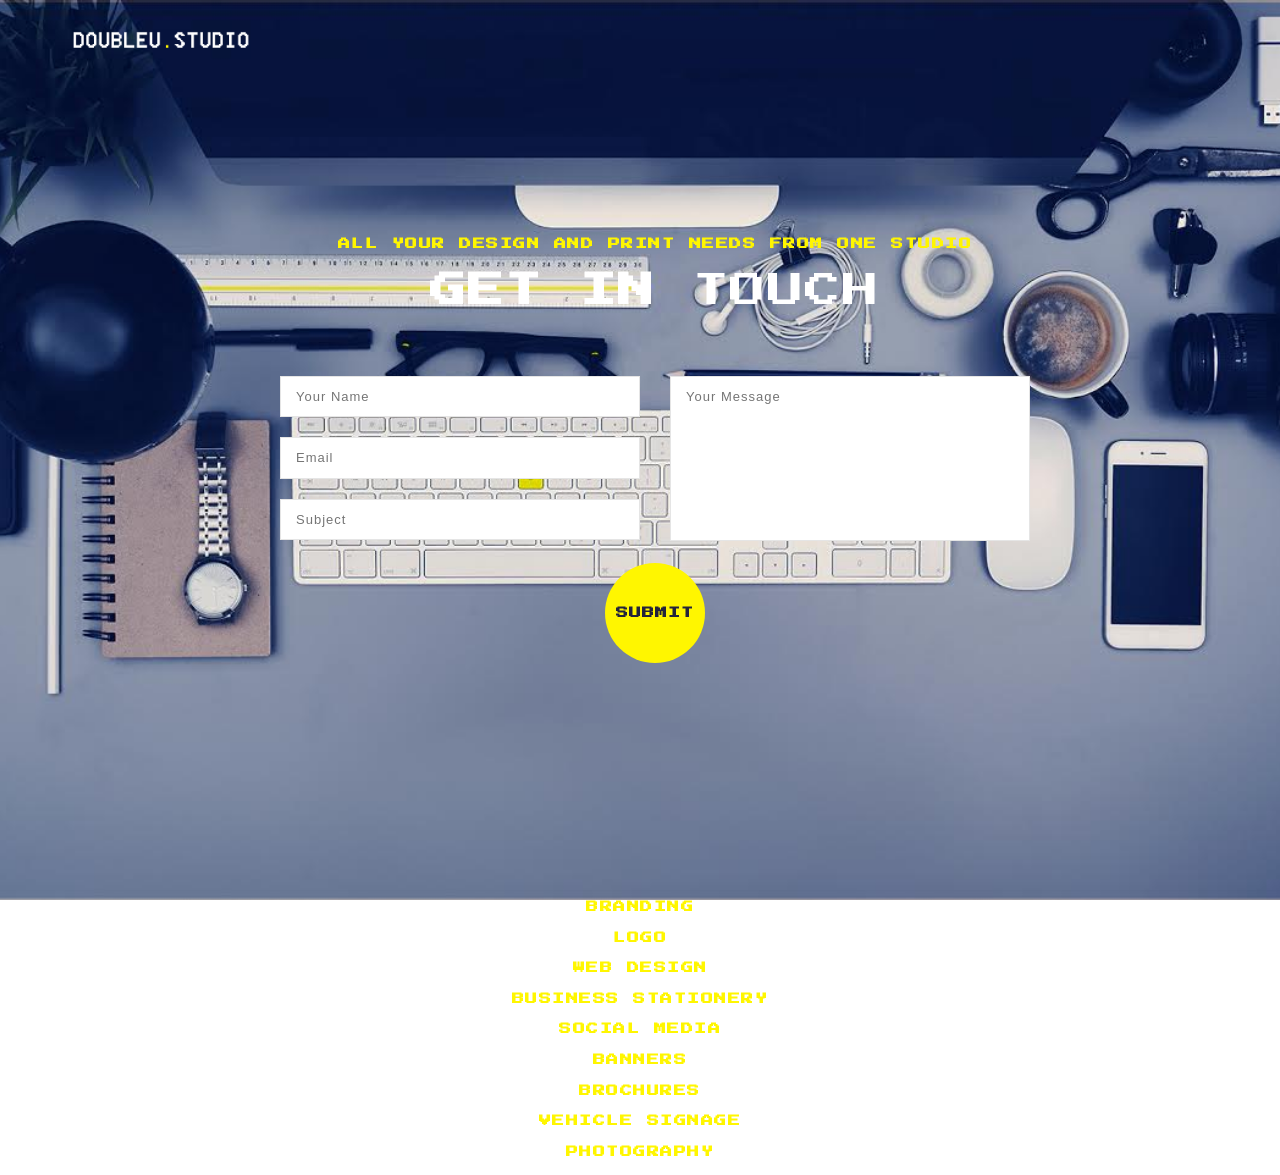
<file: index.html>
<!DOCTYPE html>

<html lang="en">
<head>
    <meta charset="utf-8" />
    <title>DoubleU.studio</title>
    <meta name="description" content="" />
    <meta name="keywords" content="creative, portfolio, template, theme, designed, html5, css3, responsive, mazel, onepage" />
    <meta name="author" content="nileforest">
    <meta name="viewport" content="width=device-width, initial-scale=1.0, maximum-scale=1.0" />
    <!--[if IE]><meta http-equiv='X-UA-Compatible' content='IE=edge,chrome=1'><![endif]-->

    <!-- Favicone Icon -->
    <link rel="shortcut icon" type="image/x-icon" href="img/favicon.ico" />
    <link rel="icon" type="image/png" href="img/favicon.png" />
    <link rel="apple-touch-icon" href="img/favicon.png" />

    <!-- Css -->
    <link href="css/style.css" rel="stylesheet" type="text/css" />
    <link href="css/bootstrap.css" rel="stylesheet" type="text/css" />
    <link href="css/plugins/animate.css" rel="stylesheet" type="text/css" />
    <!-- SLIDER REVOLUTION CSS SETTINGS -->
    <link rel="stylesheet" type="text/css" href="rs-plugin/css/settings.css" media="screen" />

    <!-- Fonts -->
    <link href="https://fonts.googleapis.com/css?family=Press+Start+2P" rel="stylesheet">

</head>
<body class="bg-image">

    <!-- Site preloader -->
    <section id="preloader">
        <div class="site-spinner"></div>
    </section>
    <!-- End Site preloader -->

    <!-- Page Wraper -->
    <div id="page-wraper">
        <div class="wrapper">

            <!-- Header -->
           <header id="header" class="header">
                <div class="container header-inner">

                    <!-- Logo -->
                    <div class="logo">
                        <a href="index.html">
                            <img class="logo-light" src="img/logos/logo.png" alt="DoubleU.studio" />
                        </a>
                    </div>
                    <!-- End Logo -->

                </div>
            </header>
            <!-- End Header -->

            <!--Intro Section-->
            <section id="intro" class="intro-fullscreen section-padding">
                <!--Static Hero-->
                <div class="intro-media section-padding"></div>
                <div class="intro-caption-waper dark-bg">
                    <div class="intro-full-height container">
                        <div class="intro-content">
                            <div class="intro-content-inner">
                              <div class="container">
                                  <div class="row text-center">
                                      <h6 class="page-title-alt color mb-15">All your design and print needs from one studio</h6>
                                      <h2 class="page-title">Get In <span class="text-light">Touch</span></h2>
                                  </div>
                                  <div class="row">
                                      <div class="col-md-8 col-md-offset-2">
                                          <div class="row">
                                              <form id="contact" class="contact-form" role="form">
                                                  <div class="col-md-12 text-center">
                                                      <h5 class="successContent">
                                                          <i class="fa fa-check left" style="color: #fff600;"></i>Your message has been sent successfully.
                                                      </h5>
                                                      <h5 class="errorContent" style="color: #f18c8c;">
                                                          <i class="fa fa-exclamation-circle left"></i>Oops make sure all the fields are filled out
                                                      </h5>
                                                  </div>
                                                  <div class="col-md-6">
                                                      <div class="form-field-wrapper">
                                                          <input class="input-md form-full" id="form-name" type="text" name="form-name" placeholder="Your Name" required />
                                                      </div>
                                                      <div class="form-field-wrapper">
                                                          <input class="input-md form-full" id="form-email" type="email" name="form-email" placeholder="Email" required />
                                                      </div>
                                                      <div class="form-field-wrapper">
                                                          <input class="input-md form-full" id="form-subject" type="text" name="form-subject" placeholder="Subject" />
                                                      </div>
                                                  </div>
                                                  <div class="col-md-6 mb-0">
                                                      <div class="form-field-wrapper">
                                                          <textarea class="input-md form-full" id="form-message" rows="7" name="form-message" placeholder="Your Message" required></textarea>
                                                      </div>
                                                  </div>
                                                  <div class="col-md-12 text-center">
                                                      <button class="btn-contact-submit btn btn-md btn-color" type="submit" id="form-submit" name="submit">Submit</button>
                                                  </div>
                                              </form>
                                          </div>
                                      </div>
                                  </div>
                              </div>
                            </div>
                        </div>
                    </div>
                    <br /> <br />
                </div>
            </section>
            <!-- End Intro Section-->
            <section  class="section-padding intro-content">
                <div class="container text-center">
                  <div class="pricing-features">
                    <ul>
                      <li><h6 class="page-title-alt color mb-15">BRANDING</h6></li>
                      <li><h6 class="page-title-alt color mb-15">LOGO</h6></li>
                      <li><h6 class="page-title-alt color mb-15">WEB DESIGN</h6></li>
                      <li><h6 class="page-title-alt color mb-15">BUSINESS STATIONERY</h6></li>
                      <li><h6 class="page-title-alt color mb-15">SOCIAL MEDIA</h6></li>
                      <li><h6 class="page-title-alt color mb-15">BANNERS</h6></li>
                      <li><h6 class="page-title-alt color mb-15">BROCHURES</h6></li>
                      <li><h6 class="page-title-alt color mb-15">VEHICLE SIGNAGE</h6></li>
                      <li><h6 class="page-title-alt color mb-15">PHOTOGRAPHY</h6></li>
                    </ul>
                  </div>
                </div>
              </section>



            <!-- Contact Form -->
            <!--
            <section id="contact-us" class="section-padding dark-bg bg-image overlay-dark60" data-background-img="img/full/20.jpg" data-stellar-background-ratio="0.5">
                <div class="container">
                    <div class="row text-center">
                        <h6 class="page-title-alt color mb-15">Wanna say hello? </h6>
                        <h2 class="page-title">Get In <span class="text-light">Touch</span></h2>
                    </div>
                    <div class="row">
                        <div class="col-md-8 col-md-offset-2">
                            <div class="row">
                                <form id="contact" class="contact-form" role="form">
                                    <div class="col-md-12 text-center">
                                        <h5 class="successContent">
                                            <i class="fa fa-check left" style="color: #5cb45d;"></i>Your message has been sent successfully.
                                        </h5>
                                        <h5 class="errorContent" style="color: #e1534f;">
                                            <i class="fa fa-exclamation-circle left"></i>There was a problem validating the form please check!
                                        </h5>
                                    </div>
                                    <div class="col-md-6">
                                        <div class="form-field-wrapper">
                                            <input class="input-md form-full" id="form-name" type="text" name="form-name" placeholder="Your Name" required />
                                        </div>
                                        <div class="form-field-wrapper">
                                            <input class="input-md form-full" id="form-email" type="email" name="form-email" placeholder="Email" required />
                                        </div>
                                        <div class="form-field-wrapper">
                                            <input class="input-md form-full" id="form-subject" type="text" name="form-subject" placeholder="Subject" />
                                        </div>
                                    </div>
                                    <div class="col-md-6 mb-0">
                                        <div class="form-field-wrapper">
                                            <textarea class="input-md form-full" id="form-message" rows="7" name="form-message" placeholder="Your Message" required></textarea>
                                        </div>
                                    </div>
                                    <div class="col-md-12 text-center">
                                        <button class="btn-contact-submit btn btn-md btn-color" type="submit" id="form-submit" name="submit">Submit</button>
                                    </div>
                                </form>
                            </div>
                        </div>
                    </div>
                </div>
            </section>
          -->
            <!-- End Contact Form -->



        </div>
    </div>
    <!-- End Page Wraper -->

    <!-- Js -->
    <script src="js/jquery-1.11.2.min.js" type="text/javascript"></script>
    <script src="js/plugins/jquery.easing.1.3.js" type="text/javascript"></script>
    <script src="js/plugins/bootstrap.min.js" type="text/javascript"></script>
    <script src="js/plugins/jquery.fitvids.js" type="text/javascript"></script>
    <script src="js/plugins/jquery.stellar.min.js" type="text/javascript"></script>
    <script src="js/plugins/isotope.pkgd.min.js" type="text/javascript"></script>
    <script src="js/plugins/jquery.appear.js" type="text/javascript"></script>
    <script src="js/plugins/jquery.fs.tipper.min.js" type="text/javascript"></script>
    <script src="js/plugins/jquery.countTo.js" type="text/javascript"></script>
    <script src="js/plugins/owl.carousel.min.js" type="text/javascript"></script>
    <!-- SLIDER REVOLUTION SCRIPTS  -->
    <script src="rs-plugin/js/jquery.themepunch.tools.min.js" type="text/javascript"></script>
    <script src="rs-plugin/js/jquery.themepunch.revolution.min.js" type="text/javascript"></script>
    <!-- End SLIDER REVOLUTION SCRIPTS  -->
    <script src="js/plugins/jquery.magnific-popup.min.js" type="text/javascript"></script>
    <script src="js/plugins/jquery.singlePageNav.min.js" type="text/javascript"></script>
    <script src="js/plugins/wow.min.js" type="text/javascript"></script>
    <script src="js/plugins/jquery.validate.min.js" type="text/javascript"></script>
    <script src="js/contact-form.js" type="text/javascript"></script>
    <script src="js/map.js" type="text/javascript"></script>
    <script src="js/theme.js" type="text/javascript"></script>


</body>
</html>
</file>
<file: rs-plugin/css/settings.css>
/*-----------------------------------------------------------------------------

	-	Revolution Slider 4.1 Captions -

		Screen Stylesheet

version:   	1.4.5
date:      	27/11/13
author:		themepunch
email:     	info@themepunch.com
website:   	http://www.themepunch.com
-----------------------------------------------------------------------------*/

/*************************
	-	Background Overlay	-
**************************/

.intro-tp-banner .slotholder:after, .intro-tp-banner-vertical .slotholder:after{
    width: 100%;
    height: 100%;
    content: "";
    position: absolute;
    left: 0;
    top: 0;
    pointer-events: none;
 
    /* dark overlay with 20% transparency */
    background: rgba(0, 0, 0, 0.2);
}



/*************************
	-	CAPTIONS	-
**************************/

.tp-static-layers {
    position: absolute;
    z-index: 505;
    top: 0px;
    left: 0px;
}

.tp-hide-revslider, .tp-caption.tp-hidden-caption {
    visibility: hidden !important;
    display: none !important;
}


.tp-caption {
    z-index: 1;
    white-space: nowrap;
}

.tp-caption-demo .tp-caption {
    position: relative !important;
    display: inline-block;
    margin-bottom: 10px;
    margin-right: 20px !important;
}


.tp-caption.whitedivider3px {
    color: #000000;
    text-shadow: none;
    background-color: rgb(255, 255, 255);
    background-color: rgba(255, 255, 255, 1);
    text-decoration: none;
    min-width: 408px;
    min-height: 3px;
    background-position: initial initial;
    background-repeat: initial initial;
    border-width: 0px;
    border-color: #000000;
    border-style: none;
}


.tp-caption.finewide_large_white {
    color: #ffffff;
    text-shadow: none;
    font-size: 60px;
    line-height: 60px;
    font-weight: 300;
    font-family: "Open Sans", sans-serif;
    background-color: transparent;
    text-decoration: none;
    text-transform: uppercase;
    letter-spacing: 8px;
    border-width: 0px;
    border-color: rgb(0, 0, 0);
    border-style: none;
}

.tp-caption.whitedivider3px {
    color: #000000;
    text-shadow: none;
    background-color: rgb(255, 255, 255);
    background-color: rgba(255, 255, 255, 1);
    text-decoration: none;
    font-size: 0px;
    line-height: 0;
    min-width: 468px;
    min-height: 3px;
    border-width: 0px;
    border-color: rgb(0, 0, 0);
    border-style: none;
}

.tp-caption.finewide_medium_white {
    color: #ffffff;
    text-shadow: none;
    font-size: 37px;
    line-height: 37px;
    font-weight: 300;
    font-family: "Open Sans", sans-serif;
    background-color: transparent;
    text-decoration: none;
    text-transform: uppercase;
    letter-spacing: 5px;
    border-width: 0px;
    border-color: rgb(0, 0, 0);
    border-style: none;
}

.tp-caption.boldwide_small_white {
    font-size: 25px;
    line-height: 25px;
    font-weight: 800;
    font-family: "Open Sans", sans-serif;
    color: rgb(255, 255, 255);
    text-decoration: none;
    background-color: transparent;
    text-shadow: none;
    text-transform: uppercase;
    letter-spacing: 5px;
    border-width: 0px;
    border-color: rgb(0, 0, 0);
    border-style: none;
}

.tp-caption.whitedivider3px_vertical {
    color: #000000;
    text-shadow: none;
    background-color: rgb(255, 255, 255);
    background-color: rgba(255, 255, 255, 1);
    text-decoration: none;
    font-size: 0px;
    line-height: 0;
    min-width: 3px;
    min-height: 130px;
    border-width: 0px;
    border-color: rgb(0, 0, 0);
    border-style: none;
}

.tp-caption.finewide_small_white {
    color: #ffffff;
    text-shadow: none;
    font-size: 25px;
    line-height: 25px;
    font-weight: 300;
    font-family: "Open Sans", sans-serif;
    background-color: transparent;
    text-decoration: none;
    text-transform: uppercase;
    letter-spacing: 5px;
    border-width: 0px;
    border-color: rgb(0, 0, 0);
    border-style: none;
}

.tp-caption.finewide_verysmall_white_mw {
    font-size: 13px;
    line-height: 25px;
    font-weight: 400;
    font-family: "Open Sans", sans-serif;
    color: #ffffff;
    text-decoration: none;
    background-color: transparent;
    text-shadow: none;
    text-transform: uppercase;
    letter-spacing: 5px;
    max-width: 470px;
    white-space: normal !important;
    border-width: 0px;
    border-color: rgb(0, 0, 0);
    border-style: none;
}

.tp-caption.lightgrey_divider {
    text-decoration: none;
    background-color: rgb(235, 235, 235);
    background-color: rgba(235, 235, 235, 1);
    width: 370px;
    height: 3px;
    background-position: initial initial;
    background-repeat: initial initial;
    border-width: 0px;
    border-color: rgb(34, 34, 34);
    border-style: none;
}

.tp-caption.finewide_large_white {
    color: #FFF;
    text-shadow: none;
    font-size: 60px;
    line-height: 60px;
    font-weight: 300;
    font-family: "Open Sans", sans-serif;
    background-color: rgba(0, 0, 0, 0);
    text-decoration: none;
    text-transform: uppercase;
    letter-spacing: 8px;
    border-width: 0px;
    border-color: #000;
    border-style: none;
}

.tp-caption.finewide_medium_white {
    color: #FFF;
    text-shadow: none;
    font-size: 34px;
    line-height: 34px;
    font-weight: 300;
    font-family: "Open Sans", sans-serif;
    background-color: rgba(0, 0, 0, 0);
    text-decoration: none;
    text-transform: uppercase;
    letter-spacing: 5px;
    border-width: 0px;
    border-color: #000;
    border-style: none;
}

.tp-caption.huge_red {
    position: absolute;
    color: rgb(223,75,107);
    font-weight: 400;
    font-size: 150px;
    line-height: 130px;
    font-family: 'Oswald', sans-serif;
    margin: 0px;
    border-width: 0px;
    border-style: none;
    white-space: nowrap;
    background-color: rgb(45,49,54);
    padding: 0px;
}

.tp-caption.middle_yellow {
    position: absolute;
    color: rgb(251,213,114);
    font-weight: 600;
    font-size: 50px;
    line-height: 50px;
    font-family: 'Open Sans', sans-serif;
    margin: 0px;
    border-width: 0px;
    border-style: none;
    white-space: nowrap;
}

.tp-caption.huge_thin_yellow {
    position: absolute;
    color: rgb(251,213,114);
    font-weight: 300;
    font-size: 90px;
    line-height: 90px;
    font-family: 'Open Sans', sans-serif;
    margin: 0px;
    letter-spacing: 20px;
    border-width: 0px;
    border-style: none;
    white-space: nowrap;
}

.tp-caption.big_dark {
    position: absolute;
    color: #333;
    font-weight: 700;
    font-size: 70px;
    line-height: 70px;
    font-family: "Open Sans";
    margin: 0px;
    border-width: 0px;
    border-style: none;
    white-space: nowrap;
}

.tp-caption.medium_dark {
    position: absolute;
    color: #333;
    font-weight: 300;
    font-size: 40px;
    line-height: 40px;
    font-family: "Open Sans";
    margin: 0px;
    letter-spacing: 5px;
    border-width: 0px;
    border-style: none;
    white-space: nowrap;
}


.tp-caption.medium_grey {
    position: absolute;
    color: #fff;
    text-shadow: 0px 2px 5px rgba(0, 0, 0, 0.5);
    font-weight: 700;
    font-size: 20px;
    line-height: 20px;
    font-family: Arial;
    padding: 2px 4px;
    margin: 0px;
    border-width: 0px;
    border-style: none;
    background-color: #888;
    white-space: nowrap;
}

.tp-caption.small_text {
    position: absolute;
    color: #fff;
    text-shadow: 0px 2px 5px rgba(0, 0, 0, 0.5);
    font-weight: 700;
    font-size: 14px;
    line-height: 20px;
    font-family: Arial;
    margin: 0px;
    border-width: 0px;
    border-style: none;
    white-space: nowrap;
}

.tp-caption.medium_text {
    position: absolute;
    color: #fff;
    text-shadow: 0px 2px 5px rgba(0, 0, 0, 0.5);
    font-weight: 700;
    font-size: 20px;
    line-height: 20px;
    font-family: Arial;
    margin: 0px;
    border-width: 0px;
    border-style: none;
    white-space: nowrap;
}


.tp-caption.large_bold_white_25 {
    font-size: 55px;
    line-height: 65px;
    font-weight: 700;
    font-family: "Open Sans";
    color: #fff;
    text-decoration: none;
    background-color: transparent;
    text-align: center;
    text-shadow: #000 0px 5px 10px;
    border-width: 0px;
    border-color: rgb(255, 255, 255);
    border-style: none;
}

.tp-caption.medium_text_shadow {
    font-size: 25px;
    line-height: 25px;
    font-weight: 600;
    font-family: "Open Sans";
    color: #fff;
    text-decoration: none;
    background-color: transparent;
    text-align: center;
    text-shadow: #000 0px 5px 10px;
    border-width: 0px;
    border-color: rgb(255, 255, 255);
    border-style: none;
}

.tp-caption.large_text {
    position: absolute;
    color: #fff;
    text-shadow: 0px 2px 5px rgba(0, 0, 0, 0.5);
    font-weight: 700;
    font-size: 40px;
    line-height: 40px;
    font-family: Arial;
    margin: 0px;
    border-width: 0px;
    border-style: none;
    white-space: nowrap;
}

.tp-caption.medium_bold_grey {
    font-size: 30px;
    line-height: 30px;
    font-weight: 800;
    font-family: "Open Sans";
    color: rgb(102, 102, 102);
    text-decoration: none;
    background-color: transparent;
    text-shadow: none;
    margin: 0px;
    padding: 1px 4px 0px;
    border-width: 0px;
    border-color: rgb(255, 214, 88);
    border-style: none;
}

.tp-caption.very_large_text {
    position: absolute;
    color: #fff;
    text-shadow: 0px 2px 5px rgba(0, 0, 0, 0.5);
    font-weight: 700;
    font-size: 60px;
    line-height: 60px;
    font-family: Arial;
    margin: 0px;
    border-width: 0px;
    border-style: none;
    white-space: nowrap;
    letter-spacing: -2px;
}

.tp-caption.very_big_white {
    position: absolute;
    color: #fff;
    text-shadow: none;
    font-weight: 800;
    font-size: 60px;
    line-height: 60px;
    font-family: Arial;
    margin: 0px;
    border-width: 0px;
    border-style: none;
    white-space: nowrap;
    padding: 0px 4px;
    padding-top: 1px;
    background-color: #000;
}

.tp-caption.very_big_black {
    position: absolute;
    color: #000;
    text-shadow: none;
    font-weight: 700;
    font-size: 60px;
    line-height: 60px;
    font-family: Arial;
    margin: 0px;
    border-width: 0px;
    border-style: none;
    white-space: nowrap;
    padding: 0px 4px;
    padding-top: 1px;
    background-color: #fff;
}

.tp-caption.modern_medium_fat {
    position: absolute;
    color: #000;
    text-shadow: none;
    font-weight: 800;
    font-size: 24px;
    line-height: 20px;
    font-family: "Open Sans", sans-serif;
    margin: 0px;
    border-width: 0px;
    border-style: none;
    white-space: nowrap;
}

.tp-caption.modern_medium_fat_white {
    position: absolute;
    color: #fff;
    text-shadow: none;
    font-weight: 800;
    font-size: 24px;
    line-height: 20px;
    font-family: "Open Sans", sans-serif;
    margin: 0px;
    border-width: 0px;
    border-style: none;
    white-space: nowrap;
}

.tp-caption.modern_medium_light {
    position: absolute;
    color: #000;
    text-shadow: none;
    font-weight: 300;
    font-size: 24px;
    line-height: 20px;
    font-family: "Open Sans", sans-serif;
    margin: 0px;
    border-width: 0px;
    border-style: none;
    white-space: nowrap;
}

.tp-caption.modern_big_bluebg {
    position: absolute;
    color: #fff;
    text-shadow: none;
    font-weight: 800;
    font-size: 30px;
    line-height: 36px;
    font-family: "Open Sans", sans-serif;
    padding: 3px 10px;
    margin: 0px;
    border-width: 0px;
    border-style: none;
    background-color: #4e5b6c;
    letter-spacing: 0;
}

.tp-caption.modern_big_redbg {
    position: absolute;
    color: #fff;
    text-shadow: none;
    font-weight: 300;
    font-size: 30px;
    line-height: 36px;
    font-family: "Open Sans", sans-serif;
    padding: 3px 10px;
    padding-top: 1px;
    margin: 0px;
    border-width: 0px;
    border-style: none;
    background-color: #de543e;
    letter-spacing: 0;
}

.tp-caption.modern_small_text_dark {
    position: absolute;
    color: #555;
    text-shadow: none;
    font-size: 14px;
    line-height: 22px;
    font-family: Arial;
    margin: 0px;
    border-width: 0px;
    border-style: none;
    white-space: nowrap;
}

.tp-caption.boxshadow {
    -moz-box-shadow: 0px 0px 20px rgba(0, 0, 0, 0.5);
    -webkit-box-shadow: 0px 0px 20px rgba(0, 0, 0, 0.5);
    box-shadow: 0px 0px 20px rgba(0, 0, 0, 0.5);
}

.tp-caption.black {
    color: #000;
    text-shadow: none;
}

.tp-caption.noshadow {
    text-shadow: none;
}

.tp-caption a {
    /*color: #ff7302;*/
    text-shadow: none;
    -webkit-transition: all 0.2s ease-out;
    -moz-transition: all 0.2s ease-out;
    -o-transition: all 0.2s ease-out;
    -ms-transition: all 0.2s ease-out;
}

    .tp-caption a:hover {
        /*color: #ffa902;*/
    }

.tp-caption.thinheadline_dark {
    position: absolute;
    color: rgba(0,0,0,0.85);
    text-shadow: none;
    font-weight: 300;
    font-size: 30px;
    line-height: 30px;
    font-family: "Open Sans";
    background-color: transparent;
}

.tp-caption.thintext_dark {
    position: absolute;
    color: rgba(0,0,0,0.85);
    text-shadow: none;
    font-weight: 300;
    font-size: 16px;
    line-height: 26px;
    font-family: "Open Sans";
    background-color: transparent;
}

.tp-caption.medium_bg_red a {
    color: #fff;
    text-decoration: none;
}

    .tp-caption.medium_bg_red a:hover {
        color: #fff;
        text-decoration: underline;
    }

.tp-caption.smoothcircle {
    font-size: 30px;
    line-height: 75px;
    font-weight: 800;
    font-family: "Open Sans";
    color: rgb(255, 255, 255);
    text-decoration: none;
    background-color: rgb(0, 0, 0);
    background-color: rgba(0, 0, 0, 0.498039);
    padding: 50px 25px;
    text-align: center;
    border-radius: 500px 500px 500px 500px;
    border-width: 0px;
    border-color: rgb(0, 0, 0);
    border-style: none;
}

.tp-caption.largeblackbg {
    font-size: 50px;
    line-height: 70px;
    font-weight: 300;
    font-family: "Open Sans";
    color: rgb(255, 255, 255);
    text-decoration: none;
    background-color: rgb(0, 0, 0);
    padding: 0px 20px 5px;
    text-shadow: none;
    border-width: 0px;
    border-color: rgb(255, 255, 255);
    border-style: none;
}

.tp-caption.largepinkbg {
    position: absolute;
    color: #fff;
    text-shadow: none;
    font-weight: 300;
    font-size: 50px;
    line-height: 70px;
    font-family: "Open Sans";
    background-color: #db4360;
    padding: 0px 20px;
    -webkit-border-radius: 0px;
    -moz-border-radius: 0px;
    border-radius: 0px;
}

.tp-caption.largewhitebg {
    position: absolute;
    color: #000;
    text-shadow: none;
    font-weight: 300;
    font-size: 50px;
    line-height: 70px;
    font-family: "Open Sans";
    background-color: #fff;
    padding: 0px 20px;
    -webkit-border-radius: 0px;
    -moz-border-radius: 0px;
    border-radius: 0px;
}

.tp-caption.largegreenbg {
    position: absolute;
    color: #fff;
    text-shadow: none;
    font-weight: 300;
    font-size: 50px;
    line-height: 70px;
    font-family: "Open Sans";
    background-color: #67ae73;
    padding: 0px 20px;
    -webkit-border-radius: 0px;
    -moz-border-radius: 0px;
    border-radius: 0px;
}

.tp-caption.excerpt {
    font-size: 36px;
    line-height: 36px;
    font-weight: 700;
    font-family: Arial;
    color: #ffffff;
    text-decoration: none;
    background-color: rgba(0, 0, 0, 1);
    text-shadow: none;
    margin: 0px;
    letter-spacing: -1.5px;
    padding: 1px 4px 0px 4px;
    width: 150px;
    white-space: normal !important;
    height: auto;
    border-width: 0px;
    border-color: rgb(255, 255, 255);
    border-style: none;
}

.tp-caption.large_bold_grey {
    font-size: 60px;
    line-height: 60px;
    font-weight: 800;
    font-family: "Open Sans";
    color: rgb(102, 102, 102);
    text-decoration: none;
    background-color: transparent;
    text-shadow: none;
    margin: 0px;
    padding: 1px 4px 0px;
    border-width: 0px;
    border-color: rgb(255, 214, 88);
    border-style: none;
}

.tp-caption.medium_thin_grey {
    font-size: 34px;
    line-height: 30px;
    font-weight: 300;
    font-family: "Open Sans";
    color: rgb(102, 102, 102);
    text-decoration: none;
    background-color: transparent;
    padding: 1px 4px 0px;
    text-shadow: none;
    margin: 0px;
    border-width: 0px;
    border-color: rgb(255, 214, 88);
    border-style: none;
}

.tp-caption.small_thin_grey {
    font-size: 18px;
    line-height: 26px;
    font-weight: 300;
    font-family: "Open Sans";
    color: rgb(117, 117, 117);
    text-decoration: none;
    background-color: transparent;
    padding: 1px 4px 0px;
    text-shadow: none;
    margin: 0px;
    border-width: 0px;
    border-color: rgb(255, 214, 88);
    border-style: none;
}

.tp-caption.lightgrey_divider {
    text-decoration: none;
    background-color: rgba(235, 235, 235, 1);
    width: 370px;
    height: 3px;
    background-position: initial initial;
    background-repeat: initial initial;
    border-width: 0px;
    border-color: rgb(34, 34, 34);
    border-style: none;
}

.tp-caption.large_bold_darkblue {
    font-size: 58px;
    line-height: 60px;
    font-weight: 800;
    font-family: "Open Sans";
    color: rgb(52, 73, 94);
    text-decoration: none;
    background-color: transparent;
    border-width: 0px;
    border-color: rgb(255, 214, 88);
    border-style: none;
}

.tp-caption.medium_bg_darkblue {
    font-size: 20px;
    line-height: 20px;
    font-weight: 800;
    font-family: "Open Sans";
    color: rgb(255, 255, 255);
    text-decoration: none;
    background-color: rgb(52, 73, 94);
    padding: 10px;
    border-width: 0px;
    border-color: rgb(255, 214, 88);
    border-style: none;
}

.tp-caption.medium_bold_red {
    font-size: 24px;
    line-height: 30px;
    font-weight: 800;
    font-family: "Open Sans";
    color: rgb(227, 58, 12);
    text-decoration: none;
    background-color: transparent;
    padding: 0px;
    border-width: 0px;
    border-color: rgb(255, 214, 88);
    border-style: none;
}

.tp-caption.medium_light_red {
    font-size: 21px;
    line-height: 26px;
    font-weight: 300;
    font-family: "Open Sans";
    color: rgb(227, 58, 12);
    text-decoration: none;
    background-color: transparent;
    padding: 0px;
    border-width: 0px;
    border-color: rgb(255, 214, 88);
    border-style: none;
}

.tp-caption.medium_bg_red {
    font-size: 20px;
    line-height: 20px;
    font-weight: 800;
    font-family: "Open Sans";
    color: rgb(255, 255, 255);
    text-decoration: none;
    background-color: rgb(227, 58, 12);
    padding: 10px;
    border-width: 0px;
    border-color: rgb(255, 214, 88);
    border-style: none;
}

.tp-caption.medium_bold_orange {
    font-size: 24px;
    line-height: 30px;
    font-weight: 800;
    font-family: "Open Sans";
    color: rgb(243, 156, 18);
    text-decoration: none;
    background-color: transparent;
    border-width: 0px;
    border-color: rgb(255, 214, 88);
    border-style: none;
}

.tp-caption.medium_bg_orange {
    font-size: 20px;
    line-height: 20px;
    font-weight: 800;
    font-family: "Open Sans";
    color: rgb(255, 255, 255);
    text-decoration: none;
    background-color: rgb(243, 156, 18);
    padding: 10px;
    border-width: 0px;
    border-color: rgb(255, 214, 88);
    border-style: none;
}

.tp-caption.grassfloor {
    text-decoration: none;
    background-color: rgba(160, 179, 151, 1);
    width: 4000px;
    height: 150px;
    border-width: 0px;
    border-color: rgb(34, 34, 34);
    border-style: none;
}

.tp-caption.large_bold_white {
    font-size: 58px;
    line-height: 60px;
    font-weight: 800;
    font-family: "Open Sans";
    color: rgb(255, 255, 255);
    text-decoration: none;
    background-color: transparent;
    border-width: 0px;
    border-color: rgb(255, 214, 88);
    border-style: none;
}

.tp-caption.medium_light_white {
    font-size: 30px;
    line-height: 36px;
    font-weight: 300;
    font-family: "Open Sans";
    color: rgb(255, 255, 255);
    text-decoration: none;
    background-color: transparent;
    padding: 0px;
    border-width: 0px;
    border-color: rgb(255, 214, 88);
    border-style: none;
}

.tp-caption.mediumlarge_light_white {
    font-size: 34px;
    line-height: 40px;
    font-weight: 300;
    font-family: "Open Sans";
    color: rgb(255, 255, 255);
    text-decoration: none;
    background-color: transparent;
    padding: 0px;
    border-width: 0px;
    border-color: rgb(255, 214, 88);
    border-style: none;
}

.tp-caption.mediumlarge_light_white_center {
    font-size: 34px;
    line-height: 40px;
    font-weight: 300;
    font-family: "Open Sans";
    color: #ffffff;
    text-decoration: none;
    background-color: transparent;
    padding: 0px 0px 0px 0px;
    text-align: center;
    border-width: 0px;
    border-color: rgb(255, 214, 88);
    border-style: none;
}

.tp-caption.medium_bg_asbestos {
    font-size: 20px;
    line-height: 20px;
    font-weight: 800;
    font-family: "Open Sans";
    color: rgb(255, 255, 255);
    text-decoration: none;
    background-color: rgb(127, 140, 141);
    padding: 10px;
    border-width: 0px;
    border-color: rgb(255, 214, 88);
    border-style: none;
}

.tp-caption.medium_light_black {
    font-size: 30px;
    line-height: 36px;
    font-weight: 300;
    font-family: "Open Sans";
    color: rgb(0, 0, 0);
    text-decoration: none;
    background-color: transparent;
    padding: 0px;
    border-width: 0px;
    border-color: rgb(255, 214, 88);
    border-style: none;
}

.tp-caption.large_bold_black {
    font-size: 58px;
    line-height: 60px;
    font-weight: 800;
    font-family: "Open Sans";
    color: rgb(0, 0, 0);
    text-decoration: none;
    background-color: transparent;
    border-width: 0px;
    border-color: rgb(255, 214, 88);
    border-style: none;
}

.tp-caption.mediumlarge_light_darkblue {
    font-size: 34px;
    line-height: 40px;
    font-weight: 300;
    font-family: "Open Sans";
    color: rgb(52, 73, 94);
    text-decoration: none;
    background-color: transparent;
    padding: 0px;
    border-width: 0px;
    border-color: rgb(255, 214, 88);
    border-style: none;
}

.tp-caption.small_light_white {
    font-size: 17px;
    line-height: 28px;
    font-weight: 300;
    font-family: "Open Sans";
    color: rgb(255, 255, 255);
    text-decoration: none;
    background-color: transparent;
    padding: 0px;
    border-width: 0px;
    border-color: rgb(255, 214, 88);
    border-style: none;
}

.tp-caption.roundedimage {
    border-width: 0px;
    border-color: rgb(34, 34, 34);
    border-style: none;
}

.tp-caption.large_bg_black {
    font-size: 40px;
    line-height: 40px;
    font-weight: 800;
    font-family: "Open Sans";
    color: rgb(255, 255, 255);
    text-decoration: none;
    background-color: rgb(0, 0, 0);
    padding: 10px 20px 15px;
    border-width: 0px;
    border-color: rgb(255, 214, 88);
    border-style: none;
}

.tp-caption.mediumwhitebg {
    font-size: 30px;
    line-height: 30px;
    font-weight: 300;
    font-family: "Open Sans";
    color: rgb(0, 0, 0);
    text-decoration: none;
    background-color: rgb(255, 255, 255);
    padding: 5px 15px 10px;
    text-shadow: none;
    border-width: 0px;
    border-color: rgb(0, 0, 0);
    border-style: none;
}

.tp-caption.medium_bg_orange_new1 {
    font-size: 20px;
    line-height: 20px;
    font-weight: 800;
    font-family: "Open Sans";
    color: rgb(255, 255, 255);
    text-decoration: none;
    background-color: rgb(243, 156, 18);
    padding: 10px;
    border-width: 0px;
    border-color: rgb(255, 214, 88);
    border-style: none;
}



.tp-caption.boxshadow {
    -moz-box-shadow: 0px 0px 20px rgba(0, 0, 0, 0.5);
    -webkit-box-shadow: 0px 0px 20px rgba(0, 0, 0, 0.5);
    box-shadow: 0px 0px 20px rgba(0, 0, 0, 0.5);
}

.tp-caption.black {
    color: #000;
    text-shadow: none;
    font-weight: 300;
    font-size: 19px;
    line-height: 19px;
    font-family: 'Open Sans', sans;
}

.tp-caption.noshadow {
    text-shadow: none;
}


.tp_inner_padding {
    box-sizing: border-box;
    -webkit-box-sizing: border-box;
    -moz-box-sizing: border-box;
    max-height: none !important;
}


/*.tp-caption			{	transform:none !important}*/


/*********************************
	-	SPECIAL TP CAPTIONS -
**********************************/
.tp-caption .frontcorner {
    width: 0;
    height: 0;
    border-left: 40px solid transparent;
    border-right: 0px solid transparent;
    border-top: 40px solid #00A8FF;
    position: absolute;
    left: -40px;
    top: 0px;
}

.tp-caption .backcorner {
    width: 0;
    height: 0;
    border-left: 0px solid transparent;
    border-right: 40px solid transparent;
    border-bottom: 40px solid #00A8FF;
    position: absolute;
    right: 0px;
    top: 0px;
}

.tp-caption .frontcornertop {
    width: 0;
    height: 0;
    border-left: 40px solid transparent;
    border-right: 0px solid transparent;
    border-bottom: 40px solid #00A8FF;
    position: absolute;
    left: -40px;
    top: 0px;
}

.tp-caption .backcornertop {
    width: 0;
    height: 0;
    border-left: 0px solid transparent;
    border-right: 40px solid transparent;
    border-top: 40px solid #00A8FF;
    position: absolute;
    right: 0px;
    top: 0px;
}


/***********************************************
	-	SPECIAL ALTERNATIVE IMAGE SETTINGS	-
***********************************************/

img.tp-slider-alternative-image {
    width: 100%;
    height: auto;
}

/******************************
	-	BUTTONS	-
*******************************/

.tp-simpleresponsive .button {
    padding: 6px 13px 5px;
    border-radius: 3px;
    -moz-border-radius: 3px;
    -webkit-border-radius: 3px;
    height: 30px;
    cursor: pointer;
    color: #fff !important;
    text-shadow: 0px 1px 1px rgba(0, 0, 0, 0.6) !important;
    font-size: 15px;
    line-height: 45px !important;
    background: url(../images/gradient/g30.png) repeat-x top;
    font-family: arial, sans-serif;
    font-weight: bold;
    letter-spacing: -1px;
}

    .tp-simpleresponsive .button.big {
        color: #fff;
        text-shadow: 0px 1px 1px rgba(0, 0, 0, 0.6);
        font-weight: bold;
        padding: 9px 20px;
        font-size: 19px;
        line-height: 57px !important;
        background: url(../images/gradient/g40.png) repeat-x top;
    }


        .tp-simpleresponsive .purchase:hover,
        .tp-simpleresponsive .button:hover,
        .tp-simpleresponsive .button.big:hover {
            background-position: bottom, 15px 11px;
        }



@media only screen and (min-width: 768px) and (max-width: 959px) {
}



@media only screen and (min-width: 480px) and (max-width: 767px) {
    .tp-simpleresponsive .button {
        padding: 4px 8px 3px;
        line-height: 25px !important;
        font-size: 11px !important;
        font-weight: normal;
    }

    .tp-simpleresponsive a.button {
        -webkit-transition: none;
        -moz-transition: none;
        -o-transition: none;
        -ms-transition: none;
    }
}

@media only screen and (min-width: 0px) and (max-width: 479px) {
    .tp-simpleresponsive .button {
        padding: 2px 5px 2px;
        line-height: 20px !important;
        font-size: 10px !important;
    }

    .tp-simpleresponsive a.button {
        -webkit-transition: none;
        -moz-transition: none;
        -o-transition: none;
        -ms-transition: none;
    }
}





/*	BUTTON COLORS	*/



.tp-simpleresponsive .button.green, .tp-simpleresponsive .button:hover.green,
.tp-simpleresponsive .purchase.green, .tp-simpleresponsive .purchase:hover.green {
    background-color: #21a117;
    -webkit-box-shadow: 0px 3px 0px 0px #104d0b;
    -moz-box-shadow: 0px 3px 0px 0px #104d0b;
    box-shadow: 0px 3px 0px 0px #104d0b;
}


.tp-simpleresponsive .button.blue, .tp-simpleresponsive .button:hover.blue,
.tp-simpleresponsive .purchase.blue, .tp-simpleresponsive .purchase:hover.blue {
    background-color: #1d78cb;
    -webkit-box-shadow: 0px 3px 0px 0px #0f3e68;
    -moz-box-shadow: 0px 3px 0px 0px #0f3e68;
    box-shadow: 0px 3px 0px 0px #0f3e68;
}


.tp-simpleresponsive .button.red, .tp-simpleresponsive .button:hover.red,
.tp-simpleresponsive .purchase.red, .tp-simpleresponsive .purchase:hover.red {
    background-color: #cb1d1d;
    -webkit-box-shadow: 0px 3px 0px 0px #7c1212;
    -moz-box-shadow: 0px 3px 0px 0px #7c1212;
    box-shadow: 0px 3px 0px 0px #7c1212;
}

.tp-simpleresponsive .button.orange, .tp-simpleresponsive .button:hover.orange,
.tp-simpleresponsive .purchase.orange, .tp-simpleresponsive .purchase:hover.orange {
    background-color: #ff7700;
    -webkit-box-shadow: 0px 3px 0px 0px #a34c00;
    -moz-box-shadow: 0px 3px 0px 0px #a34c00;
    box-shadow: 0px 3px 0px 0px #a34c00;
}

.tp-simpleresponsive .button.darkgrey, .tp-simpleresponsive .button.grey,
.tp-simpleresponsive .button:hover.darkgrey, .tp-simpleresponsive .button:hover.grey,
.tp-simpleresponsive .purchase.darkgrey, .tp-simpleresponsive .purchase:hover.darkgrey {
    background-color: #555;
    -webkit-box-shadow: 0px 3px 0px 0px #222;
    -moz-box-shadow: 0px 3px 0px 0px #222;
    box-shadow: 0px 3px 0px 0px #222;
}

.tp-simpleresponsive .button.lightgrey, .tp-simpleresponsive .button:hover.lightgrey,
.tp-simpleresponsive .purchase.lightgrey, .tp-simpleresponsive .purchase:hover.lightgrey {
    background-color: #888;
    -webkit-box-shadow: 0px 3px 0px 0px #555;
    -moz-box-shadow: 0px 3px 0px 0px #555;
    box-shadow: 0px 3px 0px 0px #555;
}



/****************************************************************

	-	SET THE ANIMATION EVEN MORE SMOOTHER ON ANDROID   -

******************************************************************/

/*.tp-simpleresponsive				{	-webkit-perspective: 1500px;
										-moz-perspective: 1500px;
										-o-perspective: 1500px;
										-ms-perspective: 1500px;
										perspective: 1500px;
									}*/




/**********************************************
	-	FULLSCREEN AND FULLWIDHT CONTAINERS	-
**********************************************/

.fullscreen-container {
    width: 100%;
    position: relative;
    padding: 0;
}



.fullwidthbanner-container {
    width: 100%;
    position: relative;
    padding: 0;
    overflow: hidden;
}

    .fullwidthbanner-container .fullwidthbanner {
        width: 100%;
        position: relative;
    }



/************************************************
	  - SOME CAPTION MODIFICATION AT START  -
*************************************************/
.tp-simpleresponsive .caption,
.tp-simpleresponsive .tp-caption {
    /*-ms-filter: "progid:DXImageTransform.Microsoft.Alpha(Opacity=0)";		-moz-opacity: 0;	-khtml-opacity: 0;	opacity: 0; */
    position: absolute;
    visibility: hidden;
    -webkit-font-smoothing: antialiased !important;
}


.tp-simpleresponsive img {
    max-width: none;
}



/******************************
	-	IE8 HACKS	-
*******************************/
.noFilterClass {
    filter: none !important;
}


/******************************
	-	SHADOWS		-
******************************/
.tp-bannershadow {
    position: absolute;
    margin-left: auto;
    margin-right: auto;
    -moz-user-select: none;
    -khtml-user-select: none;
    -webkit-user-select: none;
    -o-user-select: none;
}

    .tp-bannershadow.tp-shadow1 {
        background: url(../assets/shadow1.png) no-repeat;
        background-size: 100% 100%;
        width: 890px;
        height: 60px;
        bottom: -60px;
    }

    .tp-bannershadow.tp-shadow2 {
        background: url(../assets/shadow2.png) no-repeat;
        background-size: 100% 100%;
        width: 890px;
        height: 60px;
        bottom: -60px;
    }

    .tp-bannershadow.tp-shadow3 {
        background: url(../assets/shadow3.png) no-repeat;
        background-size: 100% 100%;
        width: 890px;
        height: 60px;
        bottom: -60px;
    }


/********************************
	-	FULLSCREEN VIDEO	-
*********************************/
.caption.fullscreenvideo {
    left: 0px;
    top: 0px;
    position: absolute;
    width: 100%;
    height: 100%;
}

    .caption.fullscreenvideo iframe,
    .caption.fullscreenvideo video {
        width: 100% !important;
        height: 100% !important;
        display: none;
    }

.tp-caption.fullscreenvideo {
    left: 0px;
    top: 0px;
    position: absolute;
    width: 100%;
    height: 100%;
}


    .tp-caption.fullscreenvideo iframe,
    .tp-caption.fullscreenvideo iframe video {
        width: 100% !important;
        height: 100% !important;
        display: none;
    }


.fullcoveredvideo video,
.fullscreenvideo video {
    background: #000;
}

.fullcoveredvideo .tp-poster {
    background-position: center center;
    background-size: cover;
    width: 100%;
    height: 100%;
    top: 0px;
    left: 0px;
}

.html5vid.videoisplaying .tp-poster {
    display: none;
}

.tp-video-play-button {
    background: #000;
    background: rgba(0,0,0,0.3);
    padding: 5px;
    border-radius: 5px;
    -moz-border-radius: 5px;
    -webkit-border-radius: 5px;
    position: absolute;
    top: 50%;
    left: 50%;
    font-size: 40px;
    color: #FFF;
    z-index: 3;
    margin-top: -27px;
    margin-left: -28px;
    text-align: center;
    cursor: pointer;
}

.html5vid .tp-revstop {
    width: 15px;
    height: 20px;
    border-left: 5px solid #fff;
    border-right: 5px solid #fff;
    position: relative;
    margin: 10px 20px;
    box-sizing: border-box;
    -moz-box-sizing: border-box;
    -webkit-box-sizing: border-box;
}

.html5vid .tp-revstop {
    display: none;
}

.html5vid.videoisplaying .revicon-right-dir {
    display: none;
}

.html5vid.videoisplaying .tp-revstop {
    display: block;
}

.html5vid.videoisplaying .tp-video-play-button {
    display: none;
}

.html5vid:hover .tp-video-play-button {
    display: block;
}

.fullcoveredvideo .tp-video-play-button {
    display: none !important;
}

.tp-video-controls {
    position: absolute;
    bottom: 0;
    left: 0;
    right: 0;
    padding: 5px;
    opacity: 0;
    -webkit-transition: opacity .3s;
    -moz-transition: opacity .3s;
    -o-transition: opacity .3s;
    -ms-transition: opacity .3s;
    transition: opacity .3s;
    background-image: linear-gradient(bottom, rgb(0,0,0) 13%, rgb(50,50,50) 100%);
    background-image: -o-linear-gradient(bottom, rgb(0,0,0) 13%, rgb(50,50,50) 100%);
    background-image: -moz-linear-gradient(bottom, rgb(0,0,0) 13%, rgb(50,50,50) 100%);
    background-image: -webkit-linear-gradient(bottom, rgb(0,0,0) 13%, rgb(50,50,50) 100%);
    background-image: -ms-linear-gradient(bottom, rgb(0,0,0) 13%, rgb(50,50,50) 100%);
    background-image: -webkit-gradient( linear, left bottom, left top, color-stop(0.13, rgb(0,0,0)), color-stop(1, rgb(50,50,50)) );
    display: table;
    max-width: 100%;
    overflow: hidden;
    box-sizing: border-box;
    -moz-box-sizing: border-box;
    -webkit-box-sizing: border-box;
}

.tp-caption:hover .tp-video-controls {
    opacity: .9;
}

.tp-video-button {
    background: rgba(0,0,0,.5);
    border: 0;
    color: #EEE;
    -webkit-border-radius: 3px;
    -moz-border-radius: 3px;
    -o-border-radius: 3px;
    border-radius: 3px;
    cursor: pointer;
    line-height: 12px;
    font-size: 12px;
    color: #fff;
    padding: 0px;
    margin: 0px;
    outline: none;
}

    .tp-video-button:hover {
        cursor: pointer;
    }


.tp-video-button-wrap,
.tp-video-seek-bar-wrap,
.tp-video-vol-bar-wrap {
    padding: 0px 5px;
    display: table-cell;
}

.tp-video-seek-bar-wrap {
    width: 80%;
}

.tp-video-vol-bar-wrap {
    width: 20%;
}

.tp-volume-bar,
.tp-seek-bar {
    width: 100%;
    cursor: pointer;
    outline: none;
    line-height: 12px;
    margin: 0;
    padding: 0;
}


/********************************
	-	FULLSCREEN VIDEO ENDS	-
*********************************/


/********************************
	-	DOTTED OVERLAYS	-
*********************************/
.tp-dottedoverlay {
    background-repeat: repeat;
    width: 100%;
    height: 100%;
    position: absolute;
    top: 0px;
    left: 0px;
    z-index: 4;
}

    .tp-dottedoverlay.twoxtwo {
        background: url(../assets/gridtile.png);
    }

    .tp-dottedoverlay.twoxtwowhite {
        background: url(../assets/gridtile_white.png);
    }

    .tp-dottedoverlay.threexthree {
        background: url(../assets/gridtile_3x3.png);
    }

    .tp-dottedoverlay.threexthreewhite {
        background: url(../assets/gridtile_3x3_white.png);
    }
/********************************
	-	DOTTED OVERLAYS ENDS	-
*********************************/


/************************
	-	NAVIGATION	-
*************************/

/** BULLETS **/

.tpclear {
    clear: both;
}


.tp-bullets {
    z-index: 1000;
    position: absolute;
    -ms-filter: "progid:DXImageTransform.Microsoft.Alpha(Opacity=100)";
    -moz-opacity: 1;
    -khtml-opacity: 1;
    opacity: 1;
    -webkit-transition: opacity 0.2s ease-out;
    -moz-transition: opacity 0.2s ease-out;
    -o-transition: opacity 0.2s ease-out;
    -ms-transition: opacity 0.2s ease-out;
    -webkit-transform: translateZ(5px);
}

    .tp-bullets.hidebullets {
        -ms-filter: "progid:DXImageTransform.Microsoft.Alpha(Opacity=0)";
        -moz-opacity: 0;
        -khtml-opacity: 0;
        opacity: 0;
    }


    .tp-bullets.simplebullets.navbar {
        border: 1px solid #666;
        border-bottom: 1px solid #444;
        background: url(../assets/boxed_bgtile.png);
        height: 40px;
        padding: 0px 10px;
        -webkit-border-radius: 5px;
        -moz-border-radius: 5px;
        border-radius: 5px;
    }

    .tp-bullets.simplebullets.navbar-old {
        background: url(../assets/navigdots_bgtile.png);
        height: 35px;
        padding: 0px 10px;
        -webkit-border-radius: 5px;
        -moz-border-radius: 5px;
        border-radius: 5px;
    }


    .tp-bullets.simplebullets.round .bullet {
        cursor: pointer;
        position: relative;
        background: url(../assets/bullet.png) no-Repeat top left;
        width: 20px;
        height: 20px;
        margin-right: 0px;
        float: left;
        margin-top: 0px;
        margin-left: 3px;
    }

        .tp-bullets.simplebullets.round .bullet.last {
            margin-right: 3px;
        }

    .tp-bullets.simplebullets.round-old .bullet {
        cursor: pointer;
        position: relative;
        background: url(../assets/bullets.png) no-Repeat bottom left;
        width: 23px;
        height: 23px;
        margin-right: 0px;
        float: left;
        margin-top: 0px;
    }

        .tp-bullets.simplebullets.round-old .bullet.last {
            margin-right: 0px;
        }


    /**	SQUARE BULLETS **/
    .tp-bullets.simplebullets.square .bullet {
        cursor: pointer;
        position: relative;
        background: url(../assets/bullets2.png) no-Repeat bottom left;
        width: 19px;
        height: 19px;
        margin-right: 0px;
        float: left;
        margin-top: 0px;
    }

        .tp-bullets.simplebullets.square .bullet.last {
            margin-right: 0px;
        }


    /**	SQUARE BULLETS **/
    .tp-bullets.simplebullets.square-old .bullet {
        cursor: pointer;
        position: relative;
        background: url(../assets/bullets2.png) no-Repeat bottom left;
        width: 19px;
        height: 19px;
        margin-right: 0px;
        float: left;
        margin-top: 0px;
    }

        .tp-bullets.simplebullets.square-old .bullet.last {
            margin-right: 0px;
        }


    /** navbar NAVIGATION VERSION **/
    .tp-bullets.simplebullets.navbar .bullet {
        cursor: pointer;
        position: relative;
        background: url(../assets/bullet_boxed.png) no-Repeat top left;
        width: 18px;
        height: 19px;
        margin-right: 5px;
        float: left;
        margin-top: 0px;
    }

        .tp-bullets.simplebullets.navbar .bullet.first {
            margin-left: 0px !important;
        }

        .tp-bullets.simplebullets.navbar .bullet.last {
            margin-right: 0px !important;
        }



    /** navbar NAVIGATION VERSION **/
    .tp-bullets.simplebullets.navbar-old .bullet {
        cursor: pointer;
        position: relative;
        background: url(../assets/navigdots.png) no-Repeat bottom left;
        width: 15px;
        height: 15px;
        margin-left: 5px !important;
        margin-right: 5px !important;
        float: left;
        margin-top: 10px;
    }

        .tp-bullets.simplebullets.navbar-old .bullet.first {
            margin-left: 0px !important;
        }

        .tp-bullets.simplebullets.navbar-old .bullet.last {
            margin-right: 0px !important;
        }


    .tp-bullets.simplebullets .bullet:hover,
    .tp-bullets.simplebullets .bullet.selected {
        background-position: top left;
    }

    .tp-bullets.simplebullets.round .bullet:hover,
    .tp-bullets.simplebullets.round .bullet.selected,
    .tp-bullets.simplebullets.navbar .bullet:hover,
    .tp-bullets.simplebullets.navbar .bullet.selected {
        background-position: bottom left;
    }



/*************************************
	-	TP ARROWS 	-
**************************************/
.tparrows {
    -ms-filter: "progid:DXImageTransform.Microsoft.Alpha(Opacity=100)";
    -moz-opacity: 1;
    -khtml-opacity: 1;
    opacity: 1;
    -webkit-transition: opacity 0.2s ease-out;
    -moz-transition: opacity 0.2s ease-out;
    -o-transition: opacity 0.2s ease-out;
    -ms-transition: opacity 0.2s ease-out;
    -webkit-transform: translateZ(5000px);
    -webkit-transform-style: flat;
    -webkit-backface-visibility: hidden;
    z-index: 600;
    position: relative;
}

    .tparrows.hidearrows {
        -ms-filter: "progid:DXImageTransform.Microsoft.Alpha(Opacity=0)";
        -moz-opacity: 0;
        -khtml-opacity: 0;
        opacity: 0;
    }

.tp-leftarrow {
    z-index: 100;
    cursor: pointer;
    position: relative;
    width: 40px;
    height: 40px;
    
}

.tp-rightarrow {
    z-index: 100;
    cursor: pointer;
    position: relative;
    width: 40px;
    height: 40px;
    
}


.tp-leftarrow.round {
    z-index: 100;
    cursor: pointer;
    position: relative;
    background: url(../assets/small_left.png) no-Repeat top left;
    width: 19px;
    height: 14px;
    margin-right: 0px;
    float: left;
    margin-top: 0px;
}

.tp-rightarrow.round {
    z-index: 100;
    cursor: pointer;
    position: relative;
    background: url(../assets/small_right.png) no-Repeat top left;
    width: 19px;
    height: 14px;
    margin-right: 0px;
    float: left;
    margin-top: 0px;
}


.tp-leftarrow.round-old {
    z-index: 100;
    cursor: pointer;
    position: relative;
    background: url(../assets/arrow_left.png) no-Repeat top left;
    width: 26px;
    height: 26px;
    margin-right: 0px;
    float: left;
    margin-top: 0px;
}

.tp-rightarrow.round-old {
    z-index: 100;
    cursor: pointer;
    position: relative;
    background: url(../assets/arrow_right.png) no-Repeat top left;
    width: 26px;
    height: 26px;
    margin-right: 0px;
    float: left;
    margin-top: 0px;
}


.tp-leftarrow.navbar {
    z-index: 100;
    cursor: pointer;
    position: relative;
    background: url(../assets/small_left_boxed.png) no-Repeat top left;
    width: 20px;
    height: 15px;
    float: left;
    margin-right: 6px;
    margin-top: 12px;
}

.tp-rightarrow.navbar {
    z-index: 100;
    cursor: pointer;
    position: relative;
    background: url(../assets/small_right_boxed.png) no-Repeat top left;
    width: 20px;
    height: 15px;
    float: left;
    margin-left: 6px;
    margin-top: 12px;
}


.tp-leftarrow.navbar-old {
    z-index: 100;
    cursor: pointer;
    position: relative;
    background: url(../assets/arrowleft.png) no-Repeat top left;
    width: 9px;
    height: 16px;
    float: left;
    margin-right: 6px;
    margin-top: 10px;
}

.tp-rightarrow.navbar-old {
    z-index: 100;
    cursor: pointer;
    position: relative;
    background: url(../assets/arrowright.png) no-Repeat top left;
    width: 9px;
    height: 16px;
    float: left;
    margin-left: 6px;
    margin-top: 10px;
}

.tp-leftarrow.navbar-old.thumbswitharrow {
    margin-right: 10px;
}

.tp-rightarrow.navbar-old.thumbswitharrow {
    margin-left: 0px;
}

.tp-leftarrow.square {
    z-index: 100;
    cursor: pointer;
    position: relative;
    background: url(../assets/arrow_left2.png) no-Repeat top left;
    width: 12px;
    height: 17px;
    float: left;
    margin-right: 0px;
    margin-top: 0px;
}

.tp-rightarrow.square {
    z-index: 100;
    cursor: pointer;
    position: relative;
    background: url(../assets/arrow_right2.png) no-Repeat top left;
    width: 12px;
    height: 17px;
    float: left;
    margin-left: 0px;
    margin-top: 0px;
}


.tp-leftarrow.square-old {
    z-index: 100;
    cursor: pointer;
    position: relative;
    background: url(../assets/arrow_left2.png) no-Repeat top left;
    width: 12px;
    height: 17px;
    float: left;
    margin-right: 0px;
    margin-top: 0px;
}

.tp-rightarrow.square-old {
    z-index: 100;
    cursor: pointer;
    position: relative;
    background: url(../assets/arrow_right2.png) no-Repeat top left;
    width: 12px;
    height: 17px;
    float: left;
    margin-left: 0px;
    margin-top: 0px;
}


.tp-leftarrow.default {
    z-index: 100;
    cursor: pointer;
    position: relative;
    background: none;
    width: 30px;
    height: 40px;
    font-size:30px;
    color:#fff;
    font-family: FontAwesome;
    line-height:40px;
}
.tp-leftarrow.default:before {
    content: "\f104";
    left:10px;
    position:absolute;
}
.tp-rightarrow.default {
    z-index: 100;
    cursor: pointer;
    position: relative;
    background: none;
    width: 30px;
    height: 40px;
    font-size:30px;
    color:#fff;
    font-family: FontAwesome;
    line-height:40px;
    
}
.tp-rightarrow.default:before {
    content: "\f105";
    right:10px;
    position:absolute;
}



.tp-leftarrow:hover,
.tp-rightarrow:hover {
    background-position: bottom left;
}






/****************************************************************************************************
	-	TP THUMBS 	-
*****************************************************************************************************

 - tp-thumbs & tp-mask Width is the width of the basic Thumb Container (500px basic settings)

 - .bullet width & height is the dimension of a simple Thumbnail (basic 100px x 50px)

 *****************************************************************************************************/


.tp-bullets.tp-thumbs {
    z-index: 1000;
    position: absolute;
    padding: 3px;
    background-color: #fff;
    width: 500px;
    height: 50px; /* THE DIMENSIONS OF THE THUMB CONTAINER */
    margin-top: -50px;
}


.fullwidthbanner-container .tp-thumbs {
    padding: 3px;
}

.tp-bullets.tp-thumbs .tp-mask {
    width: 500px;
    height: 50px; /* THE DIMENSIONS OF THE THUMB CONTAINER */
    overflow: hidden;
    position: relative;
}


    .tp-bullets.tp-thumbs .tp-mask .tp-thumbcontainer {
        width: 5000px;
        position: absolute;
    }

.tp-bullets.tp-thumbs .bullet {
    width: 100px;
    height: 50px; /* THE DIMENSION OF A SINGLE THUMB */
    cursor: pointer;
    overflow: hidden;
    background: none;
    margin: 0;
    float: left;
    -ms-filter: "progid:DXImageTransform.Microsoft.Alpha(Opacity=50)";
    /*filter: alpha(opacity=50);	*/
    -moz-opacity: 0.5;
    -khtml-opacity: 0.5;
    opacity: 0.5;
    -webkit-transition: all 0.2s ease-out;
    -moz-transition: all 0.2s ease-out;
    -o-transition: all 0.2s ease-out;
    -ms-transition: all 0.2s ease-out;
}


    .tp-bullets.tp-thumbs .bullet:hover,
    .tp-bullets.tp-thumbs .bullet.selected {
        -ms-filter: "progid:DXImageTransform.Microsoft.Alpha(Opacity=100)";
        -moz-opacity: 1;
        -khtml-opacity: 1;
        opacity: 1;
    }

.tp-thumbs img {
    width: 100%;
}


/************************************
		-	TP BANNER TIMER		-
*************************************/
.tp-bannertimer {
    width: 100%;
    height: 10px;
    background: url(../assets/timer.png);
    position: absolute;
    z-index: 200;
    top: 0px;
}

    .tp-bannertimer.tp-bottom {
        bottom: 0px;
        height: 5px;
        top: auto;
    }




/***************************************
	-	RESPONSIVE SETTINGS 	-
****************************************/




@media only screen and (min-width: 0px) and (max-width: 479px) {
    .responsive .tp-bullets {
        display: none;
    }

    .responsive .tparrows {
        display: none;
    }
}





/*********************************************

	-	BASIC SETTINGS FOR THE BANNER	-

***********************************************/

.tp-simpleresponsive img {
    -moz-user-select: none;
    -khtml-user-select: none;
    -webkit-user-select: none;
    -o-user-select: none;
}



.tp-simpleresponsive a {
    text-decoration: none;
}

.tp-simpleresponsive ul,
.tp-simpleresponsive ul li,
.tp-simpleresponsive ul li:before {
    list-style: none;
    padding: 0 !important;
    margin: 0 !important;
    list-style: none !important;
    overflow-x: visible;
    overflow-y: visible;
    background-image: none;
}


.tp-simpleresponsive > ul > li {
    list-style: none;
    position: absolute;
    visibility: hidden;
}

/*  CAPTION SLIDELINK   **/
.caption.slidelink a div,
.tp-caption.slidelink a div {
    width: 3000px;
    height: 1500px;
    background: url(../assets/coloredbg.png) repeat;
}

.tp-caption.slidelink a span {
    background: url(../assets/coloredbg.png) repeat;
}



/*****************************************
	-	NAVIGATION FANCY EXAMPLES	-
*****************************************/

.tparrows .tp-arr-imgholder {
    display: none;
}

.tparrows .tp-arr-titleholder {
    display: none;
}



/*****************************************
	-	NAVIGATION FANCY EXAMPLES	-
*****************************************/

/* NAVIGATION PREVIEW 1 */
.tparrows.preview1 {
    width: 100px;
    height: 100px;
    -webkit-transform-style: preserve-3d;
    -webkit-perspective: 1000;
    -moz-perspective: 1000;
    -webkit-backface-visibility: hidden;
    -moz-backface-visibility: hidden;
    background: transparent;
}

    .tparrows.preview1:after {
        position: absolute;
        left: 0px;
        top: 0px;
        font-family: "revicons";
        color: #fff;
        font-size: 30px;
        width: 100px;
        height: 100px;
        text-align: center;
        background: #fff;
        background: rgba(0,0,0,0.15);
        z-index: 2;
        line-height: 100px;
        -webkit-transition: background 0.3s, color 0.3s;
        -moz-transition: background 0.3s, color 0.3s;
        transition: background 0.3s, color 0.3s;
    }

.tp-rightarrow.preview1:after {
    content: '\e825';
}

.tp-leftarrow.preview1:after {
    content: '\e824';
}

.tparrows.preview1:hover:after {
    background: rgba(255,255,255,1);
    color: #aaa;
}

.tparrows.preview1 .tp-arr-imgholder {
    background-size: cover;
    background-position: center center;
    display: block;
    width: 100%;
    height: 100%;
    position: absolute;
    top: 0px;
    -webkit-transition: -webkit-transform 0.3s;
    transition: transform 0.3s;
    -webkit-backface-visibility: hidden;
    backface-visibility: hidden;
}

.tparrows.preview1 .tp-arr-iwrapper {
    -webkit-transition: all 0.3s;
    transition: all 0.3s;
    -ms-filter: "progid:DXImageTransform.Microsoft.Alpha(Opacity=0)";
    filter: alpha(opacity=0);
    -moz-opacity: 0.0;
    -khtml-opacity: 0.0;
    opacity: 0.0;
}

.tparrows.preview1:hover .tp-arr-iwrapper {
    -ms-filter: "progid:DXImageTransform.Microsoft.Alpha(Opacity=100)";
    filter: alpha(opacity=100);
    -moz-opacity: 1;
    -khtml-opacity: 1;
    opacity: 1;
}


.tp-rightarrow.preview1 .tp-arr-imgholder {
    right: 100%;
    -webkit-transform: rotateY(-90deg);
    transform: rotateY(-90deg);
    -webkit-transform-origin: 100% 50%;
    transform-origin: 100% 50%;
    -ms-filter: "progid:DXImageTransform.Microsoft.Alpha(Opacity=0)";
    filter: alpha(opacity=0);
    -moz-opacity: 0.0;
    -khtml-opacity: 0.0;
    opacity: 0.0;
}

.tp-leftarrow.preview1 .tp-arr-imgholder {
    left: 100%;
    -webkit-transform: rotateY(90deg);
    transform: rotateY(90deg);
    -webkit-transform-origin: 0% 50%;
    transform-origin: 0% 50%;
    -ms-filter: "progid:DXImageTransform.Microsoft.Alpha(Opacity=0)";
    filter: alpha(opacity=0);
    -moz-opacity: 0.0;
    -khtml-opacity: 0.0;
    opacity: 0.0;
}


.tparrows.preview1:hover .tp-arr-imgholder {
    -webkit-transform: rotateY(0deg);
    transform: rotateY(0deg);
    -ms-filter: "progid:DXImageTransform.Microsoft.Alpha(Opacity=100)";
    filter: alpha(opacity=100);
    -moz-opacity: 1;
    -khtml-opacity: 1;
    opacity: 1;
}


@media only screen and (min-width: 768px) and (max-width: 979px) {
    .tparrows.preview1,
    .tparrows.preview1:after {
        width: 80px;
        height: 80px;
        line-height: 80px;
        font-size: 24px;
    }
}

@media only screen and (min-width: 480px) and (max-width: 767px) {
    .tparrows.preview1,
    .tparrows.preview1:after {
        width: 60px;
        height: 60px;
        line-height: 60px;
        font-size: 20px;
    }
}



@media only screen and (min-width: 0px) and (max-width: 479px) {
    .tparrows.preview1,
    .tparrows.preview1:after {
        width: 40px;
        height: 40px;
        line-height: 40px;
        font-size: 12px;
    }
}

/* PREVIEW 1 BULLETS */

.tp-bullets.preview1 {
    height: 21px;
}

    .tp-bullets.preview1 .bullet {
        cursor: pointer;
        position: relative !important;
        background: rgba(0, 0, 0, 0.15) !important;
        /*-webkit-border-radius: 10px;
											    border-radius: 10px;*/
        -webkit-box-shadow: none;
        -moz-box-shadow: none;
        box-shadow: none;
        width: 5px !important;
        height: 5px !important;
        border: 8px solid rgba(0, 0, 0, 0) !important;
        display: inline-block;
        margin-right: 5px !important;
        margin-bottom: 0px !important;
        -webkit-transition: background-color 0.2s, border-color 0.2s;
        -moz-transition: background-color 0.2s, border-color 0.2s;
        -o-transition: background-color 0.2s, border-color 0.2s;
        -ms-transition: background-color 0.2s, border-color 0.2s;
        transition: background-color 0.2s, border-color 0.2s;
        float: none !important;
        box-sizing: content-box;
        -moz-box-sizing: content-box;
        -webkit-box-sizing: content-box;
    }

        .tp-bullets.preview1 .bullet.last {
            margin-right: 0px;
        }

        .tp-bullets.preview1 .bullet:hover,
        .tp-bullets.preview1 .bullet.selected {
            -webkit-box-shadow: none;
            -moz-box-shadow: none;
            box-shadow: none;
            background: #aaa !important;
            width: 5px !important;
            height: 5px !important;
            border: 8px solid rgba(255, 255, 255, 1) !important;
        }




/* NAVIGATION PREVIEW 2 */
.tparrows.preview2 {
    min-width: 60px;
    min-height: 60px;
    background: #fff;
    ;
    border-radius: 30px;
    -moz-border-radius: 30px;
    -webkit-border-radius: 30px;
    overflow: hidden;
    -webkit-transition: -webkit-transform 1.3s;
    -webkit-transition: width 0.3s, background-color 0.3s, opacity 0.3s;
    transition: width 0.3s, background-color 0.3s, opacity 0.3s;
    backface-visibility: hidden;
}

    .tparrows.preview2:after {
        position: absolute;
        top: 50%;
        font-family: "revicons";
        color: #aaa;
        font-size: 25px;
        margin-top: -12px;
        -webkit-transition: color 0.3s;
        -moz-transition: color 0.3s;
        transition: color 0.3s;
    }

.tp-rightarrow.preview2:after {
    content: '\e81e';
    right: 18px;
}

.tp-leftarrow.preview2:after {
    content: '\e81f';
    left: 18px;
}


.tparrows.preview2 .tp-arr-titleholder {
    background-size: cover;
    background-position: center center;
    display: block;
    visibility: hidden;
    position: relative;
    top: 0px;
    -webkit-transition: -webkit-transform 0.3s;
    transition: transform 0.3s;
    -webkit-backface-visibility: hidden;
    backface-visibility: hidden;
    white-space: nowrap;
    color: #000;
    text-transform: uppercase;
    font-weight: 400;
    font-size: 14px;
    line-height: 60px;
    padding: 0px 10px;
}

.tp-rightarrow.preview2 .tp-arr-titleholder {
    right: 50px;
    -webkit-transform: translateX(-100%);
    transform: translateX(-100%);
}

.tp-leftarrow.preview2 .tp-arr-titleholder {
    left: 50px;
    -webkit-transform: translateX(100%);
    transform: translateX(100%);
}

.tparrows.preview2.hovered {
    width: 300px;
}

.tparrows.preview2:hover {
    background: #fff;
}

    .tparrows.preview2:hover:after {
        color: #000;
    }

    .tparrows.preview2:hover .tp-arr-titleholder {
        -webkit-transform: translateX(0px);
        transform: translateX(0px);
        visibility: visible;
        position: absolute;
    }

/* PREVIEW 2 BULLETS */

.tp-bullets.preview2 {
    height: 17px;
}

    .tp-bullets.preview2 .bullet {
        cursor: pointer;
        position: relative !important;
        background: rgba(0, 0, 0, 0.5) !important;
        -webkit-border-radius: 10px;
        border-radius: 10px;
        -webkit-box-shadow: none;
        -moz-box-shadow: none;
        box-shadow: none;
        width: 6px !important;
        height: 6px !important;
        border: 5px solid rgba(0, 0, 0, 0) !important;
        display: inline-block;
        margin-right: 2px !important;
        margin-bottom: 0px !important;
        -webkit-transition: background-color 0.2s, border-color 0.2s;
        -moz-transition: background-color 0.2s, border-color 0.2s;
        -o-transition: background-color 0.2s, border-color 0.2s;
        -ms-transition: background-color 0.2s, border-color 0.2s;
        transition: background-color 0.2s, border-color 0.2s;
        float: none !important;
        box-sizing: content-box;
        -moz-box-sizing: content-box;
        -webkit-box-sizing: content-box;
    }

        .tp-bullets.preview2 .bullet.last {
            margin-right: 0px;
        }

        .tp-bullets.preview2 .bullet:hover,
        .tp-bullets.preview2 .bullet.selected {
            -webkit-box-shadow: none;
            -moz-box-shadow: none;
            box-shadow: none;
            background: rgba(255, 255, 255, 1) !important;
            width: 6px !important;
            height: 6px !important;
            border: 5px solid rgba(0, 0, 0, 1) !important;
        }

.tp-arr-titleholder.alwayshidden {
    display: none !important;
}


@media only screen and (min-width: 768px) and (max-width: 979px) {
    .tparrows.preview2 {
        min-width: 40px;
        min-height: 40px;
        width: 40px;
        height: 40px;
        border-radius: 20px;
        -moz-border-radius: 20px;
        -webkit-border-radius: 20px;
    }

        .tparrows.preview2:after {
            position: absolute;
            top: 50%;
            font-family: "revicons";
            font-size: 20px;
            margin-top: -12px;
        }

    .tp-rightarrow.preview2:after {
        content: '\e81e';
        right: 11px;
    }

    .tp-leftarrow.preview2:after {
        content: '\e81f';
        left: 11px;
    }

    .tparrows.preview2 .tp-arr-titleholder {
        font-size: 12px;
        line-height: 40px;
        letter-spacing: 0px;
    }

    .tp-rightarrow.preview2 .tp-arr-titleholder {
        right: 35px;
    }

    .tp-leftarrow.preview2 .tp-arr-titleholder {
        left: 35px;
    }
}

@media only screen and (min-width: 480px) and (max-width: 767px) {
    .tparrows.preview2 {
        min-width: 30px;
        min-height: 30px;
        width: 30px;
        height: 30px;
        border-radius: 15px;
        -moz-border-radius: 15px;
        -webkit-border-radius: 15px;
    }

        .tparrows.preview2:after {
            position: absolute;
            top: 50%;
            font-family: "revicons";
            font-size: 14px;
            margin-top: -12px;
        }

    .tp-rightarrow.preview2:after {
        content: '\e81e';
        right: 8px;
    }

    .tp-leftarrow.preview2:after {
        content: '\e81f';
        left: 8px;
    }

    .tparrows.preview2 .tp-arr-titleholder {
        font-size: 10px;
        line-height: 30px;
        letter-spacing: 0px;
    }

    .tp-rightarrow.preview2 .tp-arr-titleholder {
        right: 25px;
    }

    .tp-leftarrow.preview2 .tp-arr-titleholder {
        left: 25px;
    }

    .tparrows.preview2 .tp-arr-titleholder {
        display: none;
        visibility: none;
    }
}

@media only screen and (min-width: 0px) and (max-width: 479px) {
    .tparrows.preview2 {
        min-width: 30px;
        min-height: 30px;
        width: 30px;
        height: 30px;
        border-radius: 15px;
        -moz-border-radius: 15px;
        -webkit-border-radius: 15px;
    }

        .tparrows.preview2:after {
            position: absolute;
            top: 50%;
            font-family: "revicons";
            font-size: 14px;
            margin-top: -12px;
        }

    .tp-rightarrow.preview2:after {
        content: '\e81e';
        right: 8px;
    }

    .tp-leftarrow.preview2:after {
        content: '\e81f';
        left: 8px;
    }

    .tparrows.preview2 .tp-arr-titleholder {
        display: none;
        visibility: none;
    }

    .tparrows.preview2:hover {
        width: 30px !important;
        height: 30px !important;
    }
}



/* NAVIGATION PREVIEW 3 */
.tparrows.preview3 {
    width: 70px;
    height: 70px;
    background: #fff;
    background: rgba(255,255,255,1);
    -webkit-transform-style: flat;
}

    .tparrows.preview3:after {
        position: absolute;
        line-height: 70px;
        text-align: center;
        font-family: "revicons";
        color: #aaa;
        font-size: 30px;
        top: 0px;
        left: 0px;
        ;
        background: #fff;
        z-index: 100;
        width: 70px;
        height: 70px;
        -webkit-transition: color 0.3s;
        -moz-transition: color 0.3s;
        transition: color 0.3s;
    }

    .tparrows.preview3:hover:after {
        color: #000;
    }

.tp-rightarrow.preview3:after {
    content: '\e825';
}

.tp-leftarrow.preview3:after {
    content: '\e824';
}


.tparrows.preview3 .tp-arr-iwrapper {
    -webkit-transform: scale(0,1);
    transform: scale(0,1);
    -webkit-transform-origin: 100% 50%;
    transform-origin: 100% 50%;
    -webkit-transition: -webkit-transform 0.2s;
    transition: transform 0.2s;
    z-index: 0;
    position: absolute;
    background: #000;
    background: rgba(0,0,0,0.75);
    display: table;
    min-height: 90px;
    top: -10px;
}

.tp-leftarrow.preview3 .tp-arr-iwrapper {
    -webkit-transform: scale(0,1);
    transform: scale(0,1);
    -webkit-transform-origin: 0% 50%;
    transform-origin: 0% 50%;
}

.tparrows.preview3 .tp-arr-imgholder {
    display: block;
    background-size: cover;
    background-position: center center;
    display: table-cell;
    min-width: 90px;
    height: 90px;
    position: relative;
    top: 0px;
}

.tp-rightarrow.preview3 .tp-arr-iwrapper {
    right: 0px;
    padding-right: 70px;
}

.tp-leftarrow.preview3 .tp-arr-iwrapper {
    left: 0px;
    direction: rtl;
    padding-left: 70px;
}

.tparrows.preview3 .tp-arr-titleholder {
    display: table-cell;
    padding: 30px;
    font-size: 16px;
    color: #fff;
    white-space: nowrap;
    position: relative;
    clear: right;
    vertical-align: middle;
}

.tparrows.preview3:hover .tp-arr-iwrapper {
    -webkit-transform: scale(1,1);
    transform: scale(1,1);
}

/* PREVIEW 3 BULLETS */
.tp-bullets.preview3 {
    height: 17px;
}

    .tp-bullets.preview3 .bullet {
        cursor: pointer;
        position: relative !important;
        background: rgba(0, 0, 0, 0.5) !important;
        -webkit-border-radius: 10px;
        border-radius: 10px;
        -webkit-box-shadow: none;
        -moz-box-shadow: none;
        box-shadow: none;
        width: 6px !important;
        height: 6px !important;
        border: 5px solid rgba(0, 0, 0, 0) !important;
        display: inline-block;
        margin-right: 2px !important;
        margin-bottom: 0px !important;
        -webkit-transition: background-color 0.2s, border-color 0.2s;
        -moz-transition: background-color 0.2s, border-color 0.2s;
        -o-transition: background-color 0.2s, border-color 0.2s;
        -ms-transition: background-color 0.2s, border-color 0.2s;
        transition: background-color 0.2s, border-color 0.2s;
        float: none !important;
        box-sizing: content-box;
        -moz-box-sizing: content-box;
        -webkit-box-sizing: content-box;
    }

        .tp-bullets.preview3 .bullet.last {
            margin-right: 0px;
        }

        .tp-bullets.preview3 .bullet:hover,
        .tp-bullets.preview3 .bullet.selected {
            -webkit-box-shadow: none;
            -moz-box-shadow: none;
            box-shadow: none;
            background: rgba(255, 255, 255, 1) !important;
            width: 6px !important;
            height: 6px !important;
            border: 5px solid rgba(0, 0, 0, 1) !important;
        }


@media only screen and (min-width: 768px) and (max-width: 979px) {
    .tparrows.preview3:after,
    .tparrows.preview3 {
        width: 50px;
        height: 50px;
        line-height: 50px;
        font-size: 20px;
    }

        .tparrows.preview3 .tp-arr-iwrapper {
            min-height: 70px;
        }

        .tparrows.preview3 .tp-arr-imgholder {
            min-width: 70px;
            height: 70px;
        }

    .tp-rightarrow.preview3 .tp-arr-iwrapper {
        padding-right: 50px;
    }

    .tp-leftarrow.preview3 .tp-arr-iwrapper {
        padding-left: 50px;
    }

    .tparrows.preview3 .tp-arr-titleholder {
        padding: 10px;
        font-size: 16px;
    }
}

@media only screen and (max-width: 767px) {

    .tparrows.preview3:after,
    .tparrows.preview3 {
        width: 50px;
        height: 50px;
        line-height: 50px;
        font-size: 20px;
    }

        .tparrows.preview3 .tp-arr-iwrapper {
            min-height: 70px;
        }
}





/* NAVIGATION PREVIEW 4 */
.tparrows.preview4 {
    width: 30px;
    height: 110px;
    background: transparent;
    -webkit-transform-style: preserve-3d;
    -webkit-perspective: 1000;
    -moz-perspective: 1000;
}

    .tparrows.preview4:after {
        position: absolute;
        line-height: 110px;
        text-align: center;
        font-family: "revicons";
        color: #fff;
        font-size: 20px;
        top: 0px;
        left: 0px;
        z-index: 0;
        width: 30px;
        height: 110px;
        background: #000;
        background: rgba(0,0,0,0.25);
        -webkit-transition: all 0.2s ease-in-out;
        -moz-transition: all 0.2s ease-in-out;
        -o-transition: all 0.2s ease-in-out;
        transition: all 0.2s ease-in-out;
        -ms-filter: "progid:DXImageTransform.Microsoft.Alpha(Opacity=100)";
        filter: alpha(opacity=100);
        -moz-opacity: 1;
        -khtml-opacity: 1;
        opacity: 1;
    }

.tp-rightarrow.preview4:after {
    content: '\e825';
}

.tp-leftarrow.preview4:after {
    content: '\e824';
}


.tparrows.preview4 .tp-arr-allwrapper {
    visibility: hidden;
    width: 180px;
    position: absolute;
    z-index: 1;
    min-height: 120px;
    top: 0px;
    left: -150px;
    overflow: hidden;
    -webkit-perspective: 1000px;
    -webkit-transform-style: flat;
}

.tp-leftarrow.preview4 .tp-arr-allwrapper {
    left: 0px;
}

.tparrows.preview4 .tp-arr-iwrapper {
    position: relative;
}

.tparrows.preview4 .tp-arr-imgholder {
    display: block;
    background-size: cover;
    background-position: center center;
    width: 180px;
    height: 110px;
    position: relative;
    top: 0px;
    -webkit-backface-visibility: hidden;
    backface-visibility: hidden;
}


.tparrows.preview4 .tp-arr-imgholder2 {
    display: block;
    background-size: cover;
    background-position: center center;
    width: 180px;
    height: 110px;
    position: absolute;
    top: 0px;
    left: 180px;
    -webkit-backface-visibility: hidden;
    backface-visibility: hidden;
}

.tp-leftarrow.preview4 .tp-arr-imgholder2 {
    left: -180px;
}




.tparrows.preview4 .tp-arr-titleholder {
    display: block;
    font-size: 12px;
    line-height: 25px;
    padding: 0px 10px;
    text-align: left;
    color: #fff;
    position: relative;
    background: #000;
    color: #FFF;
    text-transform: uppercase;
    white-space: nowrap;
    letter-spacing: 1px;
    font-weight: 700;
    font-size: 11px;
    line-height: 2.75;
    -webkit-transition: all 0.3s;
    transition: all 0.3s;
    -webkit-transform: rotateX(-90deg);
    transform: rotateX(-90deg);
    -webkit-transform-origin: 50% 0;
    transform-origin: 50% 0;
    -webkit-backface-visibility: hidden;
    backface-visibility: hidden;
    -ms-filter: "progid:DXImageTransform.Microsoft.Alpha(Opacity=0)";
    filter: alpha(opacity=0);
    -moz-opacity: 0.0;
    -khtml-opacity: 0.0;
    opacity: 0.0;
}



.tparrows.preview4:after {
    transform-origin: 100% 100%;
    -webkit-transform-origin: 100% 100%;
}

.tp-leftarrow.preview4:after {
    transform-origin: 0% 0%;
    -webkit-transform-origin: 0% 0%;
}




@media only screen and (min-width: 768px) {
    .tparrows.preview4:hover:after {
        -webkit-transform: rotateY(-90deg);
        transform: rotateY(-90deg);
    }

    .tp-leftarrow.preview4:hover:after {
        -webkit-transform: rotateY(90deg);
        transform: rotateY(90deg);
    }


    .tparrows.preview4:hover .tp-arr-titleholder {
        -webkit-transition-delay: 0.4s;
        transition-delay: 0.4s;
        -webkit-transform: rotateX(0deg);
        transform: rotateX(0deg);
        -ms-filter: "progid:DXImageTransform.Microsoft.Alpha(Opacity=100)";
        filter: alpha(opacity=100);
        -moz-opacity: 1;
        -khtml-opacity: 1;
        opacity: 1;
    }
}

/* PREVIEW 4 BULLETS */

.tp-bullets.preview4 {
    height: 17px;
}

    .tp-bullets.preview4 .bullet {
        cursor: pointer;
        position: relative !important;
        background: rgba(0, 0, 0, 0.5) !important;
        -webkit-border-radius: 10px;
        border-radius: 10px;
        -webkit-box-shadow: none;
        -moz-box-shadow: none;
        box-shadow: none;
        width: 6px !important;
        height: 6px !important;
        border: 5px solid rgba(0, 0, 0, 0) !important;
        display: inline-block;
        margin-right: 2px !important;
        margin-bottom: 0px !important;
        -webkit-transition: background-color 0.2s, border-color 0.2s;
        -moz-transition: background-color 0.2s, border-color 0.2s;
        -o-transition: background-color 0.2s, border-color 0.2s;
        -ms-transition: background-color 0.2s, border-color 0.2s;
        transition: background-color 0.2s, border-color 0.2s;
        float: none !important;
        box-sizing: content-box;
        -moz-box-sizing: content-box;
        -webkit-box-sizing: content-box;
    }

        .tp-bullets.preview4 .bullet.last {
            margin-right: 0px;
        }

        .tp-bullets.preview4 .bullet:hover,
        .tp-bullets.preview4 .bullet.selected {
            -webkit-box-shadow: none;
            -moz-box-shadow: none;
            box-shadow: none;
            background: rgba(255, 255, 255, 1) !important;
            width: 6px !important;
            height: 6px !important;
            border: 5px solid rgba(0, 0, 0, 1) !important;
        }


@media only screen and (max-width: 767px) {
    .tparrows.preview4 {
        width: 20px;
        height: 80px;
    }

        .tparrows.preview4:after {
            width: 20px;
            height: 80px;
            line-height: 80px;
            font-size: 14px;
        }

        .tparrows.preview1 .tp-arr-allwrapper,
        .tparrows.preview2 .tp-arr-allwrapper,
        .tparrows.preview3 .tp-arr-allwrapper,
        .tparrows.preview4 .tp-arr-allwrapper {
            display: none !important;
        }
}



/******************************
	-	LOADER FORMS	-
********************************/

.tp-loader {
    top: 50%;
    left: 50%;
    z-index: 10000;
    position: absolute;
}

    .tp-loader.spinner0 {
        width: 40px;
        height: 40px;
        background: url(../assets/loader.gif) no-repeat center center;
        background-color: #fff;
        box-shadow: 0px 0px 20px 0px rgba(0,0,0,0.15);
        -webkit-box-shadow: 0px 0px 20px 0px rgba(0,0,0,0.15);
        margin-top: -20px;
        margin-left: -20px;
        -webkit-animation: tp-rotateplane 1.2s infinite ease-in-out;
        animation: tp-rotateplane 1.2s infinite ease-in-out;
        border-radius: 3px;
        -moz-border-radius: 3px;
        -webkit-border-radius: 3px;
    }


    .tp-loader.spinner1 {
        width: 40px;
        height: 40px;
        background-color: #fff;
        box-shadow: 0px 0px 20px 0px rgba(0,0,0,0.15);
        -webkit-box-shadow: 0px 0px 20px 0px rgba(0,0,0,0.15);
        margin-top: -20px;
        margin-left: -20px;
        -webkit-animation: tp-rotateplane 1.2s infinite ease-in-out;
        animation: tp-rotateplane 1.2s infinite ease-in-out;
        border-radius: 3px;
        -moz-border-radius: 3px;
        -webkit-border-radius: 3px;
    }



    .tp-loader.spinner5 {
        background: url(../assets/loader.gif) no-repeat 10px 10px;
        background-color: #fff;
        margin: -22px -22px;
        width: 44px;
        height: 44px;
        border-radius: 3px;
        -moz-border-radius: 3px;
        -webkit-border-radius: 3px;
    }


@-webkit-keyframes tp-rotateplane {
    0% {
        -webkit-transform: perspective(120px);
    }

    50% {
        -webkit-transform: perspective(120px) rotateY(180deg);
    }

    100% {
        -webkit-transform: perspective(120px) rotateY(180deg) rotateX(180deg);
    }
}

@keyframes tp-rotateplane {
    0% {
        transform: perspective(120px) rotateX(0deg) rotateY(0deg);
        -webkit-transform: perspective(120px) rotateX(0deg) rotateY(0deg);
    }

    50% {
        transform: perspective(120px) rotateX(-180.1deg) rotateY(0deg);
        -webkit-transform: perspective(120px) rotateX(-180.1deg) rotateY(0deg);
    }

    100% {
        transform: perspective(120px) rotateX(-180deg) rotateY(-179.9deg);
        -webkit-transform: perspective(120px) rotateX(-180deg) rotateY(-179.9deg);
    }
}


.tp-loader.spinner2 {
    width: 40px;
    height: 40px;
    margin-top: -20px;
    margin-left: -20px;
    background-color: #ff0000;
    box-shadow: 0px 0px 20px 0px rgba(0,0,0,0.15);
    -webkit-box-shadow: 0px 0px 20px 0px rgba(0,0,0,0.15);
    border-radius: 100%;
    -webkit-animation: tp-scaleout 1.0s infinite ease-in-out;
    animation: tp-scaleout 1.0s infinite ease-in-out;
}

@-webkit-keyframes tp-scaleout {
    0% {
        -webkit-transform: scale(0.0);
    }

    100% {
        -webkit-transform: scale(1.0);
        opacity: 0;
    }
}

@keyframes tp-scaleout {
    0% {
        transform: scale(0.0);
        -webkit-transform: scale(0.0);
    }

    100% {
        transform: scale(1.0);
        -webkit-transform: scale(1.0);
        opacity: 0;
    }
}




.tp-loader.spinner3 {
    margin: -9px 0px 0px -35px;
    width: 70px;
    text-align: center;
}

    .tp-loader.spinner3 .bounce1,
    .tp-loader.spinner3 .bounce2,
    .tp-loader.spinner3 .bounce3 {
        width: 18px;
        height: 18px;
        background-color: #fff;
        box-shadow: 0px 0px 20px 0px rgba(0,0,0,0.15);
        -webkit-box-shadow: 0px 0px 20px 0px rgba(0,0,0,0.15);
        border-radius: 100%;
        display: inline-block;
        -webkit-animation: tp-bouncedelay 1.4s infinite ease-in-out;
        animation: tp-bouncedelay 1.4s infinite ease-in-out;
        /* Prevent first frame from flickering when animation starts */
        -webkit-animation-fill-mode: both;
        animation-fill-mode: both;
    }

    .tp-loader.spinner3 .bounce1 {
        -webkit-animation-delay: -0.32s;
        animation-delay: -0.32s;
    }

    .tp-loader.spinner3 .bounce2 {
        -webkit-animation-delay: -0.16s;
        animation-delay: -0.16s;
    }

@-webkit-keyframes tp-bouncedelay {
    0%, 80%, 100% {
        -webkit-transform: scale(0.0);
    }

    40% {
        -webkit-transform: scale(1.0);
    }
}

@keyframes tp-bouncedelay {
    0%, 80%, 100% {
        transform: scale(0.0);
        -webkit-transform: scale(0.0);
    }

    40% {
        transform: scale(1.0);
        -webkit-transform: scale(1.0);
    }
}




.tp-loader.spinner4 {
    margin: -20px 0px 0px -20px;
    width: 40px;
    height: 40px;
    text-align: center;
    -webkit-animation: tp-rotate 2.0s infinite linear;
    animation: tp-rotate 2.0s infinite linear;
}

    .tp-loader.spinner4 .dot1,
    .tp-loader.spinner4 .dot2 {
        width: 60%;
        height: 60%;
        display: inline-block;
        position: absolute;
        top: 0;
        background-color: #fff;
        border-radius: 100%;
        -webkit-animation: tp-bounce 2.0s infinite ease-in-out;
        animation: tp-bounce 2.0s infinite ease-in-out;
        box-shadow: 0px 0px 20px 0px rgba(0,0,0,0.15);
        -webkit-box-shadow: 0px 0px 20px 0px rgba(0,0,0,0.15);
    }

    .tp-loader.spinner4 .dot2 {
        top: auto;
        bottom: 0px;
        -webkit-animation-delay: -1.0s;
        animation-delay: -1.0s;
    }

@-webkit-keyframes tp-rotate {
    100% {
        -webkit-transform: rotate(360deg);
    }
}

@keyframes tp-rotate {
    100% {
        transform: rotate(360deg);
        -webkit-transform: rotate(360deg);
    }
}

@-webkit-keyframes tp-bounce {
    0%, 100% {
        -webkit-transform: scale(0.0);
    }

    50% {
        -webkit-transform: scale(1.0);
    }
}

@keyframes tp-bounce {
    0%, 100% {
        transform: scale(0.0);
        -webkit-transform: scale(0.0);
    }

    50% {
        transform: scale(1.0);
        -webkit-transform: scale(1.0);
    }
}



.tp-transparentimg {
    content: "url(../assets/transparent.png)";
}

.tp-3d {
    -webkit-transform-style: preserve-3d;
    -webkit-transform-origin: 50% 50%;
}



.tp-caption img {
    background: transparent;
    -ms-filter: "progid:DXImageTransform.Microsoft.gradient(startColorstr=#00FFFFFF,endColorstr=#00FFFFFF)";
    filter: progid:DXImageTransform.Microsoft.gradient(startColorstr=#00FFFFFF,endColorstr=#00FFFFFF);
    zoom: 1;
}


@font-face {
    font-family: 'revicons';
    src: url('../font/revicons.eot?5510888');
    src: url('../font/revicons.eot?5510888#iefix') format('embedded-opentype'), url('../font/revicons.woff?5510888') format('woff'), url('../font/revicons.ttf?5510888') format('truetype'), url('../font/revicons.svg?5510888#revicons') format('svg');
    font-weight: normal;
    font-style: normal;
}
/* Chrome hack: SVG is rendered more smooth in Windozze. 100% magic, uncomment if you need it. */
/* Note, that will break hinting! In other OS-es font will be not as sharp as it could be */
/*
@media screen and (-webkit-min-device-pixel-ratio:0) {
  @font-face {
    font-family: 'revicons';
    src: url('../font/revicons.svg?5510888#revicons') format('svg');
  }
}
*/

[class^="revicon-"]:before, [class*=" revicon-"]:before {
    font-family: "revicons";
    font-style: normal;
    font-weight: normal;
    speak: none;
    display: inline-block;
    text-decoration: inherit;
    width: 1em;
    margin-right: .2em;
    text-align: center;
    /* opacity: .8; */
    /* For safety - reset parent styles, that can break glyph codes*/
    font-variant: normal;
    text-transform: none;
    /* fix buttons height, for twitter bootstrap */
    line-height: 1em;
    /* Animation center compensation - margins should be symmetric */
    /* remove if not needed */
    margin-left: .2em;
    /* you can be more comfortable with increased icons size */
    /* font-size: 120%; */
    /* Uncomment for 3D effect */
    /* text-shadow: 1px 1px 1px rgba(127, 127, 127, 0.3); */
}

.revicon-search-1:before {
    content: '\e802';
}
/* '' */
.revicon-pencil-1:before {
    content: '\e831';
}
/* '' */
.revicon-picture-1:before {
    content: '\e803';
}
/* '' */
.revicon-cancel:before {
    content: '\e80a';
}
/* '' */
.revicon-info-circled:before {
    content: '\e80f';
}
/* '' */
.revicon-trash:before {
    content: '\e801';
}
/* '' */
.revicon-left-dir:before {
    content: '\e817';
}
/* '' */
.revicon-right-dir:before {
    content: '\e818';
}
/* '' */
.revicon-down-open:before {
    content: '\e83b';
}
/* '' */
.revicon-left-open:before {
    content: '\e819';
}
/* '' */
.revicon-right-open:before {
    content: '\e81a';
}
/* '' */
.revicon-angle-left:before {
    content: '\e820';
}
/* '' */
.revicon-angle-right:before {
    content: '\e81d';
}
/* '' */
.revicon-left-big:before {
    content: '\e81f';
}
/* '' */
.revicon-right-big:before {
    content: '\e81e';
}
/* '' */
.revicon-magic:before {
    content: '\e807';
}
/* '' */
.revicon-picture:before {
    content: '\e800';
}
/* '' */
.revicon-export:before {
    content: '\e80b';
}
/* '' */
.revicon-cog:before {
    content: '\e832';
}
/* '' */
.revicon-login:before {
    content: '\e833';
}
/* '' */
.revicon-logout:before {
    content: '\e834';
}
/* '' */
.revicon-video:before {
    content: '\e805';
}
/* '' */
.revicon-arrow-combo:before {
    content: '\e827';
}
/* '' */
.revicon-left-open-1:before {
    content: '\e82a';
}
/* '' */
.revicon-right-open-1:before {
    content: '\e82b';
}
/* '' */
.revicon-left-open-mini:before {
    content: '\e822';
}
/* '' */
.revicon-right-open-mini:before {
    content: '\e823';
}
/* '' */
.revicon-left-open-big:before {
    content: '\e824';
}
/* '' */
.revicon-right-open-big:before {
    content: '\e825';
}
/* '' */
.revicon-left:before {
    content: '\e836';
}
/* '' */
.revicon-right:before {
    content: '\e826';
}
/* '' */
.revicon-ccw:before {
    content: '\e808';
}
/* '' */
.revicon-arrows-ccw:before {
    content: '\e806';
}
/* '' */
.revicon-palette:before {
    content: '\e829';
}
/* '' */
.revicon-list-add:before {
    content: '\e80c';
}
/* '' */
.revicon-doc:before {
    content: '\e809';
}
/* '' */
.revicon-left-open-outline:before {
    content: '\e82e';
}
/* '' */
.revicon-left-open-2:before {
    content: '\e82c';
}
/* '' */
.revicon-right-open-outline:before {
    content: '\e82f';
}
/* '' */
.revicon-right-open-2:before {
    content: '\e82d';
}
/* '' */
.revicon-equalizer:before {
    content: '\e83a';
}
/* '' */
.revicon-layers-alt:before {
    content: '\e804';
}
/* '' */
.revicon-popup:before {
    content: '\e828';
}
/* '' */
</file>
<file: css/style.css>
﻿
@import url("fontAwesome_icon_font.css");
@import url("linea_icon_font.css");
@import url("./plugins/owl.carousel.css");
@import url("./plugins/jquery.fs.tipper.css");
@import url("./plugins/magnific-popup.css");
@import url(https://fonts.googleapis.com/css?family=Press+Start+2P)


/*
* BASIC
  - General Style
  - Typography Style
  - Button Style
  - Form Style
  - Spacer Style

* HEADER
  - Header Style
  - Logo Style
  - Navigation Menu Style

* INTRO
  - intro
  - Slider

* GLOBEL
  - Content Box (Services Box, Featured Box, icon-box, etc...)
  - Cover Box
  - Slider
  - Portfolio (Isotop Grid, box, etc...)

* ELEMENTS
  - Team Box
  - Skills Bar
  - Process
  - Accordion & Toggle
  - Tabs
  - Action-box
  - Counter
  - Pricing-box
  - Client Logo
  - Contact Form, Map, contact-info
  - Preloader

* Footer
  - Footer Logo
  - Copyright
  - Social


/*-------------------------------------------------------------------------------------------*/
/* BASIC     ||---------------------------- */
/*-------------------------------------------------------------------------------------------*/

/* General Style   ||-------------------*/
body {
    color: #666666;
    font-family: "Press Start 2P", cursive;
    font-weight: 400;
    font-size: 14px;
    /*line-height: 1.42857;*/
    line-height: 1.6;
    padding: 0;
    margin: 0;
}

#page-wraper .wrapper {
    position: relative;
    width: 100%;
}

.page-padding {
    padding: 0px;
}

    .page-padding #page-wraper .wrapper {
        padding: 30px;
    }

.page-border {
    position: fixed;
    background: #fff;
    display: none;
    z-index: 99;
}

.page-padding .page-border {
    display: block;
}

.page-border.left {
    width: 30px;
    left: 0;
    top: 0;
    height: 100%;
}

.page-border.right {
    width: 30px;
    right: 0;
    top: 0;
    height: 100%;
}

.page-border.top {
    width: 100%;
    left: 0;
    top: 0;
    height: 30px;
}

.page-border.bottom {
    width: 100%;
    left: 0;
    bottom: 0;
    height: 30px;
}

@media (max-width: 480px) {
    .page-padding #page-wraper .wrapper {
        padding: 15px;
    }

    .page-border.right, .page-border.left {
        width: 15px;
    }

    .page-border.top, .page-border.bottom {
        height: 15px;
    }
}


.black-bg {
    background-color: #333;
}

.Brown-bg {
    background-color: #5a2800;
}

.gray-bg {
    background-color: #f6f6f6;
}

.white-bg {
    background-color: #FFF;
}

.bg-cover-section, .small-bg-cover-section {
    background-size: cover;
    background-position: top center;
}

.dark-bg h1, .dark-bg h2, .dark-bg h3, .dark-bg h4, .dark-bg h5, .dark-bg h6,
.dark-bg p, .dark-bg p.small, .dark-bg p.large, .dark-bg p.lead,
.dark-bg .page-icon, .dark-bg .page-icon-sm,
.dark-bg ul, .dark-bg ol, .dark-bg li,
.dark-bg .alt-icon-top, .dark-bg .alt-icon-left, .dark-bg .alt-icon-right {
    color: #fff;
}

.bg-image {
    background-position: center center;
    background-repeat: no-repeat;
    background-size: cover;
    background-attachment: fixed;
    background-image: url(../img/full/bg.jpg);

}

.overlay-dark, .overlay-dark20, .overlay-dark60, .overlay-dark80, .overlay-dark90, .overlay-light, .overlay-light80 {
    position: relative;
    z-index: 1;
}

    .overlay-dark:before, .overlay-dark20:before, .overlay-dark60:before, .overlay-dark80:before, .overlay-dark90:before, .overlay-light:before, .overlay-light80:before {
        left: 0;
        top: 0;
        position: absolute;
        width: 100%;
        height: 100%;
        content: "";
        z-index: -1;
    }

    .overlay-dark:before {
        background-color: rgba(34,34,34,0.85);
    }

    .overlay-dark20:before {
        background-color: rgba(34,34,34,0.2);
    }

    .overlay-dark60:before {
        background-color: rgba(34,34,34,0.6);
    }

    .overlay-dark80:before {
        background-color: rgba(34,34,34,0.8);
    }

    .overlay-dark90:before {
        background-color: rgba(34,34,34,0.9);
    }


    .overlay-light:before {
        background-color: rgba(255,255,255,0.4);
    }

    .overlay-light80:before {
        background-color: rgba(255,255,255,0.8);
    }

.page-icon {
    color: #333;
    font-size: 50px;
    line-height: 50px;
    padding-bottom: 15px;
    width: 100%;
}

.page-icon-sm {
    color: #333;
    font-size: 25px;
    margin-bottom: 15px;
}

a {
    color: #333;
    cursor: pointer;
    text-decoration: none;
}

    a:hover {
        color: #c7a674;
    }

i.left, .i-left {
    margin-right: 6px;
}

i.right, .i-right {
    margin-left: 6px;
}

hr {
    border-top: 1px solid #f1f1f1 !important;
    margin-bottom: 0 !important;
    margin-top: 0 !important;
}

.video {
    max-width: 100%;
    height: auto;
}

iframe,
embed,
object {
    max-width: 100%;
}

/* Typography Style   ||-----------------------------------*/

/*heading*/
h1, h2, h3, h4, h5, h6 {
    color: #333;
    text-transform: uppercase;
    font-family: "Press Start 2P", cursive;
    font-weight: 700;
    margin-top: 0px;
    line-height: 1.3;
    margin-bottom: 15px;
    letter-spacing: 1.5px;
}

h1 {
    font-size: 42px;
}

h2 {
    font-size: 36px;
    font-weight: 800;
}

h3 {
    font-size: 24px;
}

h4 {
    font-size: 18px;
}

h5 {
    font-size: 14px;
}

h6 {
    font-size: 12px;
}

    h1.white, h2.white, h3.white, h4.white, h5.white, h6.white, h6 .white {
        color: #fff;
    }

    h1.color, h2.color, h3.color, h4.color, h5.color, h6.color, h6 .color {
        color: #fff600;
    }


.page-title {
    margin-bottom: 60px;
    font-weight: 800;
}

.page-title2 {
    margin-bottom: 90px;
    font-weight: 800;
}

.page-title-alt {
    margin-bottom: 30px;
    color: #fff600;
}

.content-title {
    margin-bottom: 25px;
}

.features-title {
    margin-bottom: 15px;
}



.text-light {
    font-weight: 300;
}

.text-regular {
    font-weight: 400;
}

.text-bold {
    font-weight: 600;
}

.text-extra-bold {
    font-weight: 700;
}

.text-italic {
    font-style: italic;
}

.max-width-700 {
    max-width: 700px;
    margin-left: auto;
    margin-right: auto;
}

/*Paragraph*/
p {
    font-family: "Press Start 2P", cursive;
    font-size: 14px;
    color: #666666;
    line-height: 1.6;
    font-weight: 400;
    margin-bottom: 15px;
    margin-top: 0px;
}

    p.small {
        font-size: 12px;
    }

    p.large {
        font-size: 16px;
    }

    p.lead {
        font-size: 22px;
        margin-bottom: 25px;
    }

        p.white, p.small.white, p.large.white, p.lead.white, p .white, .white {
            color: #fff;
        }

        p.dark, p.small.dark, p.large.dark, p.lead.dark, p .dark, .dark {
            color: #666666;
        }

        p.color p.small.color, p.large.color, p.lead.color, p .color, .color {
            color: #c7a674;
        }

/* listing */
ul.list-inside {
    padding-left: 0px;
    list-style: inside;
    margin-bottom: 25px;
    font-size: 16px;
}

ul.list-none {
    list-style: none;
    padding-left: 0px;
}


/*Links & Anchor Tag*/
.dark-bg a {
}

    .dark-bg a:hover {
    }

a {
    transition: all 0.3s ease 0s;
    -moz-transition: all 0.3s ease 0s;
    -webkit-transition: all 0.3s ease 0s;
    -o-transition: all 0.3s ease 0s;
}

.link, .link-d {
    text-transform: uppercase;
    letter-spacing: 1px;
    font-size: 12px;
    font-weight: 400;
    color: inherit;
    padding-bottom: 2px;
    text-decoration: none;
    transition: all 0.3s ease 0s;
    -moz-transition: all 0.3s ease 0s;
    -webkit-transition: all 0.3s ease 0s;
    -o-transition: all 0.3s ease 0s;
}

.Link {
    color: #333;
}

    .Link:hover {
        color: #c7a674;
    }

.link-d {
    color: #fff;
}

    .link-d:hover {
        color: #c7a674;
    }


/* Button Style   ||--------------------------------*/
.btn, button {
    font-size: 1.2rem;
    line-height: 1;
    font-weight: 600;
    font-family: "Press Start 2P", cursive;
    letter-spacing: 1px;
    text-decoration: none !important;
    text-transform: uppercase;
    text-align: center;
    transition: all 0.3s ease 0s;
    -moz-transition: all 0.3s ease 0s;
    -webkit-transition: all 0.3s ease 0s;
    -o-transition: all 0.3s ease 0s;
    outline: none;
    border-width: 2px;
    border-style: solid;
    display:inline;
    -webkit-border-radius: 2px !important;
    -moz-border-radius: 2px !important;
    border-radius: 2px !important;
    -o-border-radius: 2px !important;
}

    .btn i, button i, i.left {
        margin-right: 6px;
    }

i.right {
    margin-left: 6px;
    margin-right: 0px !important;
}

.btn-sm {
    padding: 9px 30px !important;
    display: inline-block;
}

.btn-md {
    display: inline-block;
}

.btn-lg {
    padding: 14px 30px !important;
    display: inline-block;
}

.btn-black {
    background-color: #333;
    border-color: transparent;
    color: #fff;
}

    .btn-black:hover {
        background-color: #23233b;
        border-color: transparent;
        color: #fff;
    }

.btn-color {
    background-color: #fff600;
    border-color: transparent;
    color: #23233b;
}

    .btn-color:hover {
        background-color:  #23233b;
        border-color: transparent;
        color: #fff;
    }

.btn-white {
    background-color: rgba(255,255,255,1);
    border-color: transparent;
    color: #333;
}

    .btn-white:hover {
        background-color: rgba(255,255,255,0.85);
        border-color: transparent;
        color: #333;
    }

/* Form Style   ||--------------------------------*/
form {
    position: relative;
}

button {
    outline: none;
}

button, html input[type="button"], input[type="reset"], input[type="submit"] {
    cursor: pointer;
    display: inline-block;
}

button, input, textarea, select {
    font-family: "Press Start 2P", cursive;
    font-size: 12px;
}

    input[type="text"], input[type="email"], input[type="tel"], input[type="number"], input[type="password"], input[type="radio"], input[type="checkbox"], textarea, select {
        appearance: none;
        -webkit-appearance: none;
        border: 1px solid rgba(0, 0, 0, 0.1);
        background: #fff;
        -webkit-border-radius: 0px !important;
        -moz-border-radius: 0px !important;
        border-radius: 0px !important;
        color: #333;
        outline: none;
        font-weight: 400;
        letter-spacing: 1px;
        font-size: 13px;
        padding-left: 15px;
        padding-right: 15px;
        transition: all 0.2s cubic-bezier(0, 0, 0.58, 1) 0s;
        -moz-transition: all 0.2s cubic-bezier(0, 0, 0.58, 1) 0s;
        -webkit-transition: all 0.2s cubic-bezier(0, 0, 0.58, 1) 0s;
        -o-transition: all 0.2s cubic-bezier(0, 0, 0.58, 1) 0s;
        display: inline-block;
        /*text-transform: uppercase;*/
        line-height: 1.2;
    }

        input[type="text"]:hover, input[type="email"]:hover, input[type="tel"]:hover, input[type="number"]:hover, input[type="radio"]:hover, input[type="checkbox"]:hover, input[type="password"]:hover, textarea:hover, select:hover {
            border: 1px solid rgba(0, 0, 0, 0.2);
        }

        input[type="text"]:focus, input[type="email"]:focus, input[type="tel"]:focus, input[type="number"]:focus, input[type="radio"]:focus, input[type="checkbox"]:focus, input[type="password"]:focus, textarea:focus {
            border: 1px solid rgba(0, 0, 0, 0.7);
            color: #333;
        }

    input.input-lg, .input-lg {
        padding-top: 14px;
        padding-bottom: 14px;
    }

    input.input-md, .input-md {
        padding-top: 12px;
        padding-bottom: 12px;
    }

    input.input-sm, .input-sm {
        padding-top: 10px;
        padding-bottom: 10px;
    }

    input.input-xs, .input-xs {
        padding-top: 8px;
        padding-bottom: 8px;
    }



textarea {
    height: 120px;
    font-size: 13px !important;
}

label {
    color: #333;
    font-size: 12px;
    margin-bottom: 10px;
    padding-right: 3px;
    font-weight: 600;
    text-transform: uppercase;
    letter-spacing: 1px;
    margin-top: 6px;
    font-family: "Press Start 2P", cursive;
}

.form-full {
    width: 100%;
}

.form-full-height {
    height: 100%;
}

.form-field-wrapper {
    margin-bottom: 20px;
    position: relative;
}

form .error {
    border-color: #f18c8c;
}

form label.error {
    margin-bottom: 0px;
    margin-top: 3px;
    color: #f18c8c;
    font-size: 12px;
    font-weight: 400;
}

.successContent, .errorContent {
    margin-bottom: 20px;
    display: none;
    text-transform: none;
    letter-spacing: 1px;
}

/* Spacer Style   ||------------------------*/
/*spacing*/
.spacer-15 {
    height: 15px;
    width: 100%;
}

.spacer-30 {
    height: 30px;
    width: 100%;
}

.spacer-45 {
    height: 45px;
    width: 100%;
}

.spacer-60 {
    height: 60px;
    width: 100%;
}

.spacer-75 {
    height: 75px;
    width: 100%;
}

.spacer-90 {
    height: 90px;
    width: 100%;
}


/*padding*/



.section-padding-t {
    padding-top: 100px;
}

.section-padding-b {
    padding-bottom: 100px;
}
/*--*/
.p-90 {
    padding: 90px;
}

.ptb-90 {
    padding-top: 90px;
    padding-bottom: 90px;
}

.plt-90 {
    padding-left: 90px;
    padding-right: 90px;
}

.pt-90 {
    padding-top: 90px;
}

.pb-90 {
    padding-bottom: 90px;
}
/*--*/
.p-85 {
    padding: 85px;
}

.ptb-85 {
    padding-top: 85px;
    padding-bottom: 85px;
}

.plt-85 {
    padding-left: 85px;
    padding-right: 85px;
}

.pt-85 {
    padding-top: 85px;
}

.pb-85 {
    padding-bottom: 85px;
}
/*--*/
.p-80 {
    padding: 80px;
}

.ptb-80 {
    padding-top: 80px;
    padding-bottom: 80px;
}

.plt-80 {
    padding-left: 80px;
    padding-right: 80px;
}

.pt-80 {
    padding-top: 80px;
}

.pb-80 {
    padding-bottom: 80px;
}
/*--*/
.p-75 {
    padding: 75px;
}

.ptb-75 {
    padding-top: 75px;
    padding-bottom: 75px;
}

.plt-75 {
    padding-left: 75px;
    padding-right: 75px;
}

.pt-75 {
    padding-top: 75px;
}

.pb-75 {
    padding-bottom: 75px;
}
/*--*/
.p-70 {
    padding: 70px;
}

.ptb-70 {
    padding-top: 70px;
    padding-bottom: 70px;
}

.plt-70 {
    padding-left: 70px;
    padding-right: 70px;
}

.pt-70 {
    padding-top: 70px;
}

.pb-70 {
    padding-bottom: 70px;
}
/*--*/
.p-65 {
    padding: 65px;
}

.ptb-65 {
    padding-top: 65px;
    padding-bottom: 65px;
}

.plt-65 {
    padding-left: 65px;
    padding-right: 65px;
}

.pt-65 {
    padding-top: 65px;
}

.pb-65 {
    padding-bottom: 65px;
}
/*--*/
.p-60 {
    padding: 60px;
}

.ptb-60 {
    padding-top: 60px;
    padding-bottom: 60px;
}

.plt-60 {
    padding-left: 60px;
    padding-right: 60px;
}

.pt-60 {
    padding-top: 60px;
}

.pb-60 {
    padding-bottom: 60px;
}
/*--*/
.p-55 {
    padding: 55px;
}

.ptb-55 {
    padding-top: 55px;
    padding-bottom: 55px;
}

.plt-55 {
    padding-left: 55px;
    padding-right: 55px;
}

.pt-55 {
    padding-top: 55px;
}

.pb-55 {
    padding-bottom: 55px;
}
/*--*/
.p-50 {
    padding: 50px;
}

.ptb-50 {
    padding-top: 50px;
    padding-bottom: 50px;
}

.plt-50 {
    padding-left: 50px;
    padding-right: 50px;
}

.pt-50 {
    padding-top: 50px;
}

.pb-50 {
    padding-bottom: 50px;
}
/*--*/
.p-45 {
    padding: 45px;
}

.ptb-45 {
    padding-top: 45px;
    padding-bottom: 45px;
}

.plt-45 {
    padding-left: 45px;
    padding-right: 45px;
}

.pt-45 {
    padding-top: 45px;
}

.pb-45 {
    padding-bottom: 45px;
}
/*--*/
.p-40 {
    padding: 40px;
}

.ptb-40 {
    padding-top: 40px;
    padding-bottom: 40px;
}

.plt-40 {
    padding-left: 40px;
    padding-right: 40px;
}

.pt-40 {
    padding-top: 40px;
}

.pb-40 {
    padding-bottom: 40px;
}
/*--*/
.p-35 {
    padding: 35px;
}

.ptb-35 {
    padding-top: 35px;
    padding-bottom: 35px;
}

.plt-35 {
    padding-left: 35px;
    padding-right: 35px;
}

.pt-35 {
    padding-top: 35px;
}

.pb-35 {
    padding-bottom: 35px;
}
/*--*/
.p-30 {
    padding: 30px;
}

.ptb-30 {
    padding-top: 30px;
    padding-bottom: 30px;
}

.plt-30 {
    padding-left: 30px;
    padding-right: 30px;
}

.pt-30 {
    padding-top: 30px;
}

.pb-30 {
    padding-bottom: 30px;
}
/*--*/
.p-25 {
    padding: 25px;
}

.ptb-25 {
    padding-top: 25px;
    padding-bottom: 25px;
}

.plt-25 {
    padding-left: 25px;
    padding-right: 25px;
}

.pt-25 {
    padding-top: 25px;
}

.pb-25 {
    padding-bottom: 25px;
}
/*--*/
.p-20 {
    padding: 20px;
}

.ptb-20 {
    padding-top: 20px;
    padding-bottom: 20px;
}

.plt-20 {
    padding-left: 20px;
    padding-right: 20px;
}

.pt-20 {
    padding-top: 20px;
}

.pb-20 {
    padding-bottom: 20px;
}
/*--*/
.p-15 {
    padding: 15px;
}

.ptb-15 {
    padding-top: 15px;
    padding-bottom: 15px;
}

.plr-15 {
    padding-left: 15px;
    padding-right: 15px;
}

.plt-15 {
    padding-left: 15px;
    padding-right: 15px;
}

.pt-15 {
    padding-top: 15px;
}

.pb-15 {
    padding-bottom: 15px;
}
/*--*/
.p-10 {
    padding: 10px;
}

.ptb-10 {
    padding-top: 10px;
    padding-bottom: 10px;
}

.plt-10 {
    padding-left: 10px;
    padding-right: 10px;
}

.pt-10 {
    padding-top: 10px;
}

.pb-10 {
    padding-bottom: 10px;
}
/*--*/
.p-5 {
    padding: 5px;
}

.ptb-5 {
    padding-top: 5px;
    padding-bottom: 5px;
}

.plt-5 {
    padding-left: 5px;
    padding-right: 5px;
}

.pt-5 {
    padding-top: 5px;
}

.pb-5 {
    padding-bottom: 5px;
}



/*margrin*/
.container-margin {
    margin-top: 90px;
    margin-bottom: 90px;
}

.container-margin-t {
    margin-top: 90px;
}

.container-margin-b {
    margin-bottom: 90px;
}

/*--*/
.m-90 {
    margin: 90px;
}

.mtb-90 {
    margin-top: 90px;
    margin-bottom: 90px;
}

.mlt-90 {
    margin-left: 90px;
    margin-right: 90px;
}

.mt-90 {
    margin-top: 90px;
}

.mb-90 {
    margin-bottom: 90px;
}
/*--*/
.m-85 {
    margin: 85px;
}

.mtb-85 {
    margin-top: 85px;
    margin-bottom: 85px;
}

.mlt-85 {
    margin-left: 85px;
    margin-right: 85px;
}

.mt-85 {
    margin-top: 85px;
}

.mb-85 {
    margin-bottom: 85px;
}
/*--*/
.m-80 {
    margin: 80px;
}

.mtb-80 {
    margin-top: 80px;
    margin-bottom: 80px;
}

.mlt-80 {
    margin-left: 80px;
    margin-right: 80px;
}

.mt-80 {
    margin-top: 80px;
}

.mb-80 {
    margin-bottom: 80px;
}
/*--*/
.m-75 {
    margin: 75px;
}

.mtb-75 {
    margin-top: 75px;
    margin-bottom: 75px;
}

.mlt-75 {
    margin-left: 75px;
    margin-right: 75px;
}

.mt-75 {
    margin-top: 75px;
}

.mb-75 {
    margin-bottom: 75px;
}
/*--*/
.m-70 {
    margin: 70px;
}

.mtb-70 {
    margin-top: 70px;
    margin-bottom: 70px;
}

.mlt-70 {
    margin-left: 70px;
    margin-right: 70px;
}

.mt-70 {
    margin-top: 70px;
}

.mb-70 {
    margin-bottom: 70px;
}
/*--*/
.m-65 {
    margin: 65px;
}

.mtb-65 {
    margin-top: 65px;
    margin-bottom: 65px;
}

.mlt-65 {
    margin-left: 65px;
    margin-right: 65px;
}

.mt-65 {
    margin-top: 65px;
}

.mb-65 {
    margin-bottom: 65px;
}
/*--*/
.m-60 {
    margin: 60px;
}

.mtb-60 {
    margin-top: 60px;
    margin-bottom: 60px;
}

.mlt-60 {
    margin-left: 60px;
    margin-right: 60px;
}

.mt-60 {
    margin-top: 60px;
}

.mb-60 {
    margin-bottom: 60px;
}
/*--*/
.m-55 {
    margin: 55px;
}

.mtb-55 {
    margin-top: 55px;
    margin-bottom: 55px;
}

.mlt-55 {
    margin-left: 55px;
    margin-right: 55px;
}

.mt-55 {
    margin-top: 55px;
}

.mb-55 {
    margin-bottom: 55px;
}
/*--*/
.m-50 {
    margin: 50px;
}

.mtb-50 {
    margin-top: 50px;
    margin-bottom: 50px;
}

.mlt-50 {
    margin-left: 50px;
    margin-right: 50px;
}

.mt-50 {
    margin-top: 50px;
}

.mb-50 {
    margin-bottom: 50px;
}
/*--*/
.m-45 {
    margin: 45px;
}

.mtb-45 {
    margin-top: 45px;
    margin-bottom: 45px;
}

.mlt-45 {
    margin-left: 45px;
    margin-right: 45px;
}

.mt-45 {
    margin-top: 45px;
}

.mb-45 {
    margin-bottom: 45px;
}
/*--*/
.m-40 {
    margin: 40px;
}

.mtb-40 {
    margin-top: 40px;
    margin-bottom: 40px;
}

.mlt-40 {
    margin-left: 40px;
    margin-right: 40px;
}

.mt-40 {
    margin-top: 40px;
}

.mb-40 {
    margin-bottom: 40px;
}
/*--*/
.m-35 {
    margin: 35px;
}

.mtb-35 {
    margin-top: 35px;
    margin-bottom: 35px;
}

.mlt-35 {
    margin-left: 35px;
    margin-right: 35px;
}

.mt-35 {
    margin-top: 35px;
}

.mb-35 {
    margin-bottom: 35px;
}
/*--*/
.m-30 {
    margin: 30px;
}

.mtb-30 {
    margin-top: 30px;
    margin-bottom: 30px;
}

.mlt-30 {
    margin-left: 30px;
    margin-right: 30px;
}

.mt-30 {
    margin-top: 30px;
}

.mb-30 {
    margin-bottom: 30px;
}
/*--*/
.m-25 {
    margin: 25px;
}

.mtb-25 {
    margin-top: 25px;
    margin-bottom: 25px;
}

.mlt-25 {
    margin-left: 25px;
    margin-right: 25px;
}

.mt-25 {
    margin-top: 25px;
}

.mb-25 {
    margin-bottom: 25px;
}
/*--*/
.m-20 {
    margin: 20px;
}

.mtb-20 {
    margin-top: 20px;
    margin-bottom: 20px;
}

.mlt-20 {
    margin-left: 20px;
    margin-right: 20px;
}

.mt-20 {
    margin-top: 20px;
}

.mb-20 {
    margin-bottom: 20px;
}
/*--*/
.m-15 {
    margin: 15px;
}

.mtb-15 {
    margin-top: 15px;
    margin-bottom: 15px;
}

.mlt-15 {
    margin-left: 15px;
    margin-right: 15px;
}

.mt-15 {
    margin-top: 15px;
}

.mb-15 {
    margin-bottom: 15px;
}
/*--*/
.m-10 {
    margin: 10px;
}

.mtb-10 {
    margin-top: 10px;
    margin-bottom: 10px;
}

.mlt-10 {
    margin-left: 10px;
    margin-right: 10px;
}

.mt-10 {
    margin-top: 10px;
}

.mb-10 {
    margin-bottom: 10px;
}
/*--*/
.m-5 {
    margin: 5px;
}

.mtb-5 {
    margin-top: 5px;
    margin-bottom: 5px;
}

.mlt-5 {
    margin-left: 5px;
    margin-right: 5px;
}

.mt-5 {
    margin-top: 5px;
}

.mb-5 {
    margin-bottom: 5px;
}
/*--*/
.m-0 {
    margin: 0px;
}

.mtb-0 {
    margin-top: 0px;
    margin-bottom: 0px;
}

.mlt-0 {
    margin-left: 0px;
    margin-right: 0px;
}

.mt-0 {
    margin-top: 0px;
}

.mb-0 {
    margin-bottom: 0px;
}


@media (max-width: 767px) {
    /*extra small medium*/

    /*padding*/
    .section-padding {
        padding-top: 60px;
        padding-bottom: 60px;
    }

    .section-padding-t {
        padding-top: 60px;
    }

    .section-padding-b {
        padding-bottom: 60px;
    }

    /*margrin*/
    .container-margin {
        margin-top: 60px;
        margin-bottom: 60px;
    }

    .container-margin-t {
        margin-top: 60px;
    }

    .container-margin-b {
        margin-bottom: 60px;
    }

    .float-xs-left {
        float: left !important;
        text-align: left;
    }

    .float-xs-right {
        float: right !important;
        text-align: right;
    }

    .p-xs-0 {
        padding: 0px;
    }

    .ptb-xs-0 {
        padding-top: 0px;
        padding-bottom: 0px;
    }

    .plt-xs-0 {
        padding-left: 0px;
        padding-right: 0px;
    }

    .pt-xs-0 {
        padding-top: 0px;
    }

    .pb-xs-0 {
        padding-bottom: 0px;
    }


    .mtb-xs-30 {
        margin-top: 30px;
        margin-bottom: 30px;
    }

    .mlt-xs-30 {
        margin-left: 30px;
        margin-right: 30px;
    }

    .mt-xs-30 {
        margin-top: 30px;
    }

    .mb-xs-30 {
        margin-bottom: 30px;
    }

    /* 0 */
    .mtb-xs-0 {
        margin-top: 0px;
        margin-bottom: 0px;
    }

    .mlt-xs-0 {
        margin-left: 0px;
        margin-right: 0px;
    }

    .mt-xs-0 {
        margin-top: 0px;
    }

    .mb-xs-0 {
        margin-bottom: 0px;
    }
}

@media (max-width: 991px) {
    .p-sm-0 {
        padding: 0px;
    }

    .ptb-sm-0 {
        padding-top: 0px;
        padding-bottom: 0px;
    }

    .plt-sm-0 {
        padding-left: 0px;
        padding-right: 0px;
    }

    .pt-sm-0 {
        padding-top: 0px;
    }

    .pb-sm-0 {
        padding-bottom: 0px;
    }


    .mtb-sm-30 {
        margin-top: 30px;
        margin-bottom: 30px;
    }

    .mlt-sm-30 {
        margin-left: 30px;
        margin-right: 30px;
    }

    .mt-sm-30 {
        margin-top: 30px;
    }

    .mb-sm-30 {
        margin-bottom: 30px;
    }

    /* 0 */
    .mtb-sm-0 {
        margin-top: 0px;
        margin-bottom: 0px;
    }

    .mlt-sm-0 {
        margin-left: 0px;
        margin-right: 0px;
    }

    .mt-sm-0 {
        margin-top: 0px;
    }

    .mb-sm-0 {
        margin-bottom: 0px;
    }
}


/*-------------------------------------------------------------------------------------------*/
/* HEADER     ||---------------------------- */
/*-------------------------------------------------------------------------------------------*/

/* Header Style   ||-------------------*/
.header {
    position: absolute;
    text-align: center;
    top: 0px;
    z-index: 1000;
    color: #fff;
    width: 100%;
    height: 99px;
    transition: background-color 200ms ease-in-out 0s;
    -o-transition: background-color 200ms ease-in-out 0s;
    -moz-transition: background-color 200ms ease-in-out 0s;
    -webkit-transition: background-color 200ms ease-in-out 0s;
}

    .header.header-prepare {
        background-color: rgba(51, 51, 51, 0.90);
    }

    .header.header-fixed {
        display: block;
        margin-top: 0 !important;
        height: 65px;
    }

.header-inner {
    padding-left: 30px;
    padding-right: 30px;
    position: relative;
}

.header-fixed .logo a {
    margin-top: 15px;
    margin-bottom: 15px;
    width: 160px;
    transition: all 0.3s ease 0s;
    -o-transition: all 0.3s ease 0s;
    -moz-transition: all 0.3s ease 0s;
    -webkit-transition: all 0.3s ease 0s;
}

.header-fixed .nav-menu ul.nav-menu-inner li a {
    padding: 26px 12px;
}

@media all and (max-width: 1024px) {
    .header {
        height: 65px;
    }

        .header .logo a {
            margin-top: 15px;
            margin-bottom: 15px;
            width: 160px;
            transition: all 0.3s ease 0s;
            -o-transition: all 0.3s ease 0s;
            -moz-transition: all 0.3s ease 0s;
            -webkit-transition: all 0.3s ease 0s;
        }
}

/* Logo Style   ||-------------------*/
.logo {
    float: left;
    text-align: left;
    display: inline-block;
}

    .logo a {
        width: 180px;
        display: block;
        margin-top: 30px;
        margin-bottom: 30px;
        transition: all 0.3s ease 0s;
        -o-transition: all 0.3s ease 0s;
        -moz-transition: all 0.3s ease 0s;
        -webkit-transition: all 0.3s ease 0s;
    }

        .logo a img {
            width: 100%;
            transition: all 0.3s ease 0s;
            -o-transition: all 0.3s ease 0s;
            -moz-transition: all 0.3s ease 0s;
            -webkit-transition: all 0.3s ease 0s;
        }



/* Navigation Menu Style  ||-------------------*/
.nav-menu {
    position: static;
    float: right;
    display: block;
}

    .nav-menu.active {
        display: block;
    }

    .nav-menu ul.nav-menu-inner {
        margin: 0;
        padding: 0;
        list-style: none;
    }

        .nav-menu ul.nav-menu-inner li {
            display: inline-block;
            list-style: none;
            text-align: center;
        }

            .nav-menu ul.nav-menu-inner li a {
                display: block;
                color: #fff;
                font-size: 13px;
                line-height: 1;
                padding: 43px 12px;
                font-weight: 700;
                text-transform: uppercase;
                letter-spacing: 1px;
                font-family: "Press Start 2P", cursive;
            }

.nav-menu-icon {
    display: none;
    float: right;
}

    .nav-menu-icon a {
        color: #fff;
        display: block;
        font-size: 17px;
        padding: 19px 0;
    }

        .nav-menu-icon.active a, .nav-menu-icon a.active,
        .nav-menu-icon:hover a, .nav-menu-icon a:hover,
        .nav-menu ul.nav-menu-inner li.active a,
        .nav-menu ul.nav-menu-inner li a.active,
        .nav-menu ul.nav-menu-inner li:hover a,
        .nav-menu ul.nav-menu-inner li a:hover,
        .header-fixed .nav-menu ul.nav-menu-inner li a.current,
        .header-fixed .nav-menu ul.nav-menu-inner li.current a {
            color: #c7a674;
        }

@media all and (max-width: 1024px) {
    .nav-menu ul.nav-menu-inner li {
        display: block;
        width: 100%;
    }

    .nav-menu {
        position: fixed;
        top: 65px;
        left: 0;
        float: none;
        display: block;
        width: 100%;
        background: #333;
        overflow-y: auto;
        display: none;
        z-index: 999;
    }

    .nav-menu-icon, .header-fixed .nav-menu-icon {
        display: inline-block;
        float: right;
    }

    .nav-menu ul.nav-menu-inner li a, .header-fixed .nav-menu ul.nav-menu-inner li a {
        padding: 20px 12px;
        border-top: 1px solid #444;
    }
}


/*-------------------------------------------------------------------------------------------*/
/* INTRO     ||---------------------------- */
/*-------------------------------------------------------------------------------------------*/


/* intro */
#intro {
    position: relative;
}
.intro-media {
    width:100%;
    position:absolute;
    display:block;
    top:0;
    left:0;
    height:100%;
    background-size: cover;
}
.intro-caption-waper {

    height:100%;
    position:absolute;
    width:100%;
    z-index:2;
}
.intro-content {
    display:table;
    height: 100%;
    text-align:center;
    width: 100%;
}
.intro-content-inner {
    display: table-cell;
    height: 100%;
    vertical-align: middle;
}
.intro-img-circle {
    margin-left:auto;
    margin-right:auto;
    width:120px;
    height:120px;
   border:5px solid rgba(0,0,0, 0.2);
    border-radius:50%;
    -moz-border-radius:50%;
    -webkit-border-radius:50%;
    margin-bottom:30px;
}
.intro-img-circle img {
    outline:none;
    border:none;
    width:100%;
    height:100%;
     border-radius:50%;
    -moz-border-radius:50%;
    -webkit-border-radius:50%;
}
@media (max-width: 767px) {
    .intro-title {
        letter-spacing:0;
        font-size:24px;
    }
}

/* Slider */
.sc-logo {
    /*margin-top: 0px;
    margin-bottom:0;*/
    text-align:center;
}

.sc-title {
    font-weight: 800;
   text-align:center;
    /*margin-top: 0px;
    margin-bottom:0;*/
}

.sc-paragraph-lead {

    font-family: Georgia;
    font-style: italic;

    font-size: 20px;
    text-align:center;


    /*margin-top: 0px;
    margin-bottom:0;*/
}

.sc-button {
}

/*-------------------------------------------------------------------------------------------*/
/* GLOBEL    ||---------------------------- */
/*-------------------------------------------------------------------------------------------*/

/* Content Box (Services Box, Featured Box, icon-box, etc...) ||-----------------------------*/
.content-box, .content-box-with-bg {
    position: relative;
}

    .content-box.left {
        padding-left: 90px;
        text-align: left;
        margin-bottom: 35px;
        position: relative;
    }

    .content-box.right {
        padding-right: 90px;
        text-align: right;
        margin-bottom: 35px;
        position: relative;
    }

.content-box-with-bg {
    padding: 45px 30px 30px  !important;
    background: #f5f5f5;
    border-radius: 5px;
}


/*Icon Style 1*/

.content-box:hover .icon-top, .content-box:hover .icon-left, .content-box:hover .icon-right {
    background-color: #c7a674;
    color: #fff;
}

.icon-top, .icon-left, .icon-right {
    background-color: #f5f5f5;
    display: inline-block !important;
    font-size: 23px;
    color: #333;
    height: 70px;
    line-height: 75px;
    width: 70px;
    text-align: center;
    border-radius: 50%;
    -webkit-border-radius: 50%;
    -moz-border-radius: 50%;
    transition: all 0.3s ease-in-out 0s;
    -o-transition: all 0.3s ease-in-out 0s;
    -moz-transition: all 0.3s ease-in-out 0s;
    -webkit-transition: all 0.3s ease-in-out 0s;
}

.icon-top {
    margin-bottom: 30px;
}

.icon-left, .alt-icon-left {
    position: absolute;
    left: 0;
}

.icon-right, .alt-icon-right {
    position: absolute;
    right: 0;
}

.icon-color {
    background-color: #c7a674;
    color: #fff;
}

.icon-black {
    background-color: #333;
    color: #fff;
}

.content-box:hover .icon-color {
    background-color: #333;
    color: #fff;
}

.content-box:hover .icon-black {
    background-color: #c7a674;
    color: #fff;
}

/* Icon Style 2 */
.content-box.alt-left {
    padding-left: 60px;
    text-align: left;
    margin-bottom: 35px;
    position: relative;
}

.content-box.alt-right {
    padding-right: 60px;
    text-align: right;
    margin-bottom: 35px;
    position: relative;
}

.alt-icon-top, .alt-icon-left, .alt-icon-right {
    color: #333;
    display: inline-block !important;
    font-size: 35px;
    line-height: 1;
    transition: all 0.3s ease-in-out 0s;
    -o-transition: all 0.3s ease-in-out 0s;
    -moz-transition: all 0.3s ease-in-out 0s;
    -webkit-transition: all 0.3s ease-in-out 0s;
}

.alt-icon-top {
    margin-bottom: 25px;
    text-align: center;
}

.alt-icon-sm-top, .alt-icon-sm-left, .alt-icon-sm-right {
    color: #333;
    display: inline-block !important;
    font-size: 25px;
    line-height: 1;
    transition: all 0.3s ease-in-out 0s;
    -o-transition: all 0.3s ease-in-out 0s;
    -moz-transition: all 0.3s ease-in-out 0s;
    -webkit-transition: all 0.3s ease-in-out 0s;
}

.alt-icon-sm-top {
    margin-bottom: 20px;
    text-align: center;
}
/*.content-box.left .features-title, .content-box.right .features-title {
    margin-bottom: 10px;
}*/


/*-----------------------------------------*/
/* Cover Box     ||----------------------*/
/*-----------------------------------------*/
.cover-box {
    position: relative;
    text-align: center;
}

    .cover-box .cover-box-img {
        width: 100%;
        position: relative;
    }

        .cover-box .cover-box-img img {
            width: 100%;
        }

    .cover-box .cover-box-content {
        padding: 30px;
        background: #f5f5f5;
    }


/*-----------------------------------------*/
/* Slider ||-----------------------------*/
/*-----------------------------------------*/

/* Carousel-Theme (Slider Elements - Bullets, Pagination, etc..) */

.owl-buttons {
    position: static;
}
o-flow-hidden {
    overflow:hidden;
}

.owl-carousel.white .owl-controls .owl-page span {
    background: none repeat scroll 0 0 #fff;
}

.owl-carousel.white .owl-controls .owl-page.active span {
    background: rgba(0, 0, 0, 0);
    border: 1px solid #fff;
}

.nf-carousel-theme {
}

    .nf-carousel-theme .owl-controls .owl-pagination {
        position: absolute;
        z-index: 2;
        left: 0;
        text-align: center;
        width: 100%;
        margin-top: 15px;
    }

    .nf-carousel-theme .owl-controls .owl-buttons .owl-prev,
    .nf-carousel-theme .owl-controls .owl-buttons .owl-next {
        width: 31px;
        height: 31px;
        line-height: 31px;
        font-size: 16px;
        margin-top: -15px;
    }

    .content-carousel .owl-controls .owl-buttons .owl-prev,
    .content-carousel .owl-controls .owl-buttons .owl-next,
    .image-carousel .owl-controls .owl-buttons .owl-prev,
    .image-carousel .owl-controls .owl-buttons .owl-next,
    .intro-text-slider .owl-controls .owl-buttons .owl-prev,
    .intro-text-slider .owl-controls .owl-buttons .owl-next,
    .nf-carousel-theme .owl-controls .owl-buttons .owl-prev,
    .nf-carousel-theme .owl-controls .owl-buttons .owl-next {

        color: #fff;
        /*text-align: center;*/
        position: absolute;
        z-index: 3;
        display: block;
        top: 50%;
        transition: all 0.25s ease 0s;
        -o-transition: all 0.25s ease 0s;
        -moz-transition: all 0.25s ease 0s;
        -webkit-transition: all 0.25s ease 0s;
        width:100px;
        height:100px;
    }
    .content-carousel .owl-controls .owl-buttons .owl-prev:before,
    .content-carousel .owl-controls .owl-buttons .owl-next:before,
    .image-carousel .owl-controls .owl-buttons .owl-prev:before,
    .image-carousel .owl-controls .owl-buttons .owl-next:before,
    .intro-text-slider .owl-controls .owl-buttons .owl-prev:before,
    .intro-text-slider .owl-controls .owl-buttons .owl-next:before,
    .nf-carousel-theme .owl-controls .owl-buttons .owl-prev:before,
    .nf-carousel-theme .owl-controls .owl-buttons .owl-next:before {
        background: rgba(51,51,51,0.8);
        content:"";
        transform: rotate(45deg);
        -o-transform: rotate(45deg);
        -webkit-transform: rotate(45deg);
        -ms-transform: rotate(45deg);
        -moz-transform: rotate(45deg);
        height:120%;
        width:120%;
        position:absolute;
        top:0;

    }
        .content-carousel .owl-controls .owl-buttons .owl-prev:before,
        .image-carousel .owl-controls .owl-buttons .owl-prev:before,
        .intro-text-slider .owl-controls .owl-buttons .owl-prev:before,
        .nf-carousel-theme .owl-controls .owl-buttons .owl-prev:before
         {
            left:0;
            margin-left:-60%;
        }

        .content-carousel .owl-controls .owl-buttons .owl-next:before,
        .image-carousel .owl-controls .owl-buttons .owl-next:before,
        .intro-text-slider .owl-controls .owl-buttons .owl-next:before,
        .nf-carousel-theme .owl-controls .owl-buttons .owl-next:before
         {
            right:0;
            margin-right:-60%;
        }

        .content-carousel .owl-controls .owl-buttons .owl-prev:hover,
        .content-carousel .owl-controls .owl-buttons .owl-next:hover,
        .image-slider .owl-controls .owl-buttons .owl-prev:hover,
        .image-slider .owl-controls .owl-buttons .owl-next:hover,
        .intro-text-slider .owl-controls .owl-buttons .owl-prev:hover,
        .intro-text-slider .owl-controls .owl-buttons .owl-next:hover,
        .nf-carousel-theme .owl-controls .owl-buttons .owl-prev:hover,
        .nf-carousel-theme .owl-controls .owl-buttons .owl-next:hover {
            /*background: #fff;*/
            color: #c7a674;
        }

    .content-carousel .owl-controls .owl-buttons .owl-next,
    .image-carousel .owl-controls .owl-buttons .owl-next,
    .intro-text-slider .owl-controls .owl-buttons .owl-next,
    .nf-carousel-theme .owl-controls .owl-buttons .owl-next {
        right: 0;
    }

    .nf-carousel-theme .owl-controls .owl-buttons .owl-prev {
        left: 0;
        margin-left: -51px;
        opacity: 0;
    }

    .nf-carousel-theme .owl-controls .owl-buttons .owl-next {
        right: 0;
        margin-right: -51px;
        opacity: 0;
    }

    .content-carousel:hover .owl-controls .owl-buttons .owl-prev,
    .content-carousel:hover .owl-controls .owl-buttons .owl-next,
    .image-carousel:hover .owl-controls .owl-buttons .owl-prev,
    .image-carousel:hover .owl-controls .owl-buttons .owl-next,
    .intro-text-slider:hover .owl-controls .owl-buttons .owl-prev,
    .intro-text-slider:hover .owl-controls .owl-buttons .owl-next,
    .nf-carousel-theme:hover .owl-controls .owl-buttons .owl-prev,
    .nf-carousel-theme:hover .owl-controls .owl-buttons .owl-next {
        margin-right: 0;
        margin-left: 0;
        opacity: 1;
    }


/* Singel Item slider (Images & Contant Slider) */
.content-carousel, .image-carousel, .intro-text-slider {
    overflow: hidden;
    position:relative;
}

    .content-carousel .owl-controls .owl-pagination,
    .image-carousel .owl-controls .owl-pagination,
    .intro-text-slider .owl-controls .owl-pagination,
    .item1-carousel .owl-controls .owl-pagination {
        position: absolute;
        bottom: 0;
        z-index: 2;
        bottom: 15px;
        left: 0;
        text-align: center;
        width: 100%;
    }

    .content-carousel .owl-controls .owl-buttons .owl-prev,
    .content-carousel .owl-controls .owl-buttons .owl-next,
    .image-carousel .owl-controls .owl-buttons .owl-prev,
    .image-carousel .owl-controls .owl-buttons .owl-next,
    .intro-text-slider .owl-controls .owl-buttons .owl-prev,
    .intro-text-slider .owl-controls .owl-buttons .owl-next {
        width: 51px;
        height: 51px;
        line-height: 57px;
        font-size: 21px;
        margin-top: -25px;
    }

    .content-carousel .owl-controls .owl-buttons .owl-prev,
    .image-carousel .owl-controls .owl-buttons .owl-prev,
    .intro-text-slider .owl-controls .owl-buttons .owl-prev {
        left: 0;
        margin-left: -51px;
        opacity: 0;
        text-align:left;
        padding-left:10px;
    }

    .content-carousel .owl-controls .owl-buttons .owl-next,
    .image-carousel .owl-controls .owl-buttons .owl-next,
    .intro-text-slider .owl-controls .owl-buttons .owl-next {
        right: 0;
        margin-right: -51px;
        opacity: 0;
        text-align:right;
        padding-right:10px;
    }

    .content-carousel img, .image-carousel .item img {
        width: 100%;
    }

/* Portfolio (Isotop Grid, box, etc...) --------------------------*/

.portfolio-grid-fit .portfolio-item {
    position: relative;
    float: left;
    width: 25%;
    height: auto;
    margin: 0px;
    padding: 0px;
    background: #888;
    color: #262524;
    display: block;
}

@media (max-width: 1170px) {
    .portfolio-grid-fit .portfolio-item {
        width: 33.33333333333333%;
    }
}

@media (max-width: 980px) {
    .portfolio-grid-fit .portfolio-item {
        width: 50%;
    }
}

@media (max-width: 768px) {
    .portfolio-grid-fit .portfolio-item {
        width: 100%;
    }
}

.portfolio-box {
    position: relative;
    overflow: hidden;
}

    .portfolio-box .portfolio-image-wrap {
        display: block;
        transition: all 0.3s ease 0s;
        -o-transition: all 0.3s ease 0s;
        -moz-transition: all 0.3s ease 0s;
        -webkit-transition: all 0.3s ease 0s;
    }

        .portfolio-box .portfolio-image-wrap img {
            width: 100%;
        }

    .portfolio-box .portfolio-caption {
        opacity: 0;
        visibility: hidden;
        background-color: #fff;
        height: calc(100% - 20px);
        width: calc(100% - 20px);
        left: 10px;
        top: 10px;
        padding: 20px;
        position: absolute;
        transition: all 0.3s ease 0s;
        -o-transition: all 0.3s ease 0s;
        -moz-transition: all 0.3s ease 0s;
        -webkit-transition: all 0.3s ease 0s;
        z-index: 9;
        transform: scale(0.5);
        -o-transform: scale(0.5);
        -moz-transform: scale(0.5);
        -ms-transform: scale(0.5);
        -webkit-transform: scale(0.5);
        transition-delay: 0s;
        -o-transition-delay: 0s;
        -moz-transition-delay: 0s;
        -webkit-transition-delay: 0s;
    }

    .portfolio-box:hover .portfolio-caption {
        opacity: 1;
        visibility: visible;
        transform: scale(1);
        -o-transform: scale(1);
        -moz-transform: scale(1);
        -ms-transform: scale(1);
        -webkit-transform: scale(1);
        transition-delay: 0.08s;
        -o-transition-delay: 0.08s;
        -moz-transition-delay: 0.08s;
        -webkit-transition-delay: 0.08s;
    }

    .portfolio-box .portfolio-caption .portfolio-caption-tb {
        height: 100%;
        width: 100%;
        display: table;
    }

    .portfolio-box .portfolio-caption .portfolio-caption-tb-cell {
        display: table-cell;
        vertical-align: middle;
        padding: 30px;
        color: #333;
        text-align: center;
    }

    .portfolio-box .portfolio-caption p {
        margin-bottom: 20px;
    }

ul.portfolio-btn-wraper, .portfolio-btn-wraper {
    list-style: none;
    padding: 0px;
    margin-top: 5px;
}

    ul.portfolio-btn-wraper li {
        display: inline-block;
        margin: 0px 0px;
    }

    ul.portfolio-btn-wraper .btn {
        display: inline-block;
        height: 32px !important;
        width: 32px !important;
        line-height: 28px !important;
        font-size: 14px;
        padding: 0px !important;
        text-align: center;
    }

        ul.portfolio-btn-wraper .btn i, .portfolio-btn-wraper .btn i {
            margin-left: 0px;
            margin-right: 0px;
        }
/* Portfolio Filter */
.portfolio-filter {
    margin: 0 0 30px;
    padding: 0;
    text-align: center;
}

    .portfolio-filter li {
        display: inline-block;
        list-style: none;
    }

        .portfolio-filter li a {
            display: block;
            color: #333;
            font-size: 12px;
            font-weight: 600;
            letter-spacing: 1px;
            margin-left: 11px;
            margin-right: 11px;
            text-transform: uppercase;
        }

            .portfolio-filter li a.active {
                color: #c7a674;
            }

/*-------------------------------------------------------------------------------------------*/
/* ELEMENTS     ||---------------------------- */
/*-------------------------------------------------------------------------------------------*/

/* Team Box   ||-------------------*/
.team-item {
    padding-left: 15px;
    padding-right: 15px;
}

.team-item-img {
    position: relative;
}

    .team-item-img > img {
        width: 100%;
    }

    .team-item-img .team-item-detail {
        background: #fff;
        text-align: center;
        color: #fff;
        display: -webkit-flex;
        display: flex;
        height: calc(100% - 20px);
        width: calc(100% - 20px);
        position: absolute;
        top: 10px;
        left: 10px;
        opacity: 0;
        visibility: hidden;
        overflow: hidden;
        transition: all 0.5s ease-in-out 0s;
        -moz-transition: all 0.5s ease-in-out 0s;
        -webkit-transition: all 0.5s ease-in-out 0s;
        -o-transition: all 0.5s ease-in-out 0s;
    }

.team-item:hover .team-item-detail {
    opacity: 1;
    visibility: visible;
}

.team-item-img .team-item-detail .team-item-detail-inner, .cent-mid-content {
    margin: auto;
    padding: 25px;
}

    .team-item-img .team-item-detail .team-item-detail-inner .social {
        margin: 5px 0px 0px 0px;
        padding: 0px;
    }

        .team-item-img .team-item-detail .team-item-detail-inner .social li {
            list-style: none;
            display: inline-block;
            margin: 0px 5px;
        }

            .team-item-img .team-item-detail .team-item-detail-inner .social li a {
                color: #333;
                font-size: 16px;
            }

                .team-item-img .team-item-detail .team-item-detail-inner .social li a:hover {
                    color: #c7a674;
                }

.team-item-info {
    padding-top: 15px;
    text-align: center;
}

    .team-item-info h5, .team-item-info h6 {
        margin-bottom: 5px;
    }

    .team-item-info p {
        margin-bottom: 0px;
    }


/*  Skills Bar      ||---------------------------- */

.skillbar {
    position: relative;
    display: block;
    width: 100%;
    margin-bottom: 20px;
}

.skillbar-bar {
    background: #fff;
    border: 1px solid #f1f1f1;
    width: 100%;
    padding: 4px;
    border-radius: 10px;
    -moz-border-radius: 10px;
    -webkit-border-radius: 10px;
}

.skillbar-bar-child {
    height: 8px;
    width: 0px;
    background: #333;
    -webkit-transition-property: width, background-color;
    -moz-transition-property: width, background-color;
    -ms-transition-property: width, background-color;
    -o-transition-property: width, background-color;
    transition-property: width, background-color;
    border-radius: 5px;
    -moz-border-radius: 5px;
    -webkit-border-radius: 5px;
}

.skillbar-title {
    display: inline-block;
    text-align: left;
    margin-bottom: 7px;
}

.skillbar-title, .skill-bar-percent {
    font-size: 12px;
    font-weight: 600;
    text-transform: uppercase;
}


.skill-bar-percent {
    float: right;
    display: inline-block;
    font-weight: 400;
    margin-top: 3px;
}


/*  Process                ||---------------------------- */
.process-box {
    position: relative;
}

    .process-box:before, .process-box:after {
        position: absolute;
        top: 50px;
        content: "";
        border-top: 1px dashed #f1f1f1;
        width: 50%;
        z-index: -1;
    }

    .process-box:before {
        right: 0;
    }

    .process-box:after {
        left: 0;
    }

    .process-box .process-icon {
        background: #fff;
        height: 100px;
        width: 100px;
        line-height: 100px;
        border: 1px solid #f1f1f1;
        border-radius: 10px;
        -moz-border-radius: 10px;
        -webkit-border-radius: 10px;
    }

    .process-box:hover .process-icon {
        background: #f6f6f6;
    }
/*  Accordion & Toggle     ||---------------------------- */

.accordion, .toggle {
    margin-bottom: 20px;
    margin-top: 0;
}

    .accordion .accordion-title, .toggle .toggle-title {
        font-size: 12px;
        font-weight: 400;
        letter-spacing: 1.5px;
        margin-bottom: 10px;
        text-transform: uppercase;
        font-family: "Press Start 2P", cursive;
        font-weight: 600;
    }

    .accordion > .accordion-title > a:after, .toggle > .toggle-title > a:after {
        color: #333;
        content: "";
        font-family: "FontAwesome";
        font-size: 15px;
        font-style: normal;
        font-variant: normal;
        font-weight: normal;
        height: 15px;
        line-height: 15px;
        margin-top: -8px;
        position: absolute;
        right: 10px;
        text-align: center;
        text-transform: none;
        top: 50%;
        width: 15px;
        transition: all 0.27s cubic-bezier(0, 0, 0.58, 1) 0s;
        -o-transition: all 0.27s cubic-bezier(0, 0, 0.58, 1) 0s;
        -moz-transition: all 0.27s cubic-bezier(0, 0, 0.58, 1) 0s;
        -webkit-transition: all 0.27s cubic-bezier(0, 0, 0.58, 1) 0s;
    }

    .accordion > .accordion-title > a, .toggle > .toggle-title > a {
        border: 1px solid #f1f1f1;
        background: #fff;
        color: #333;
        display: block;
        padding: 14px 20px;
        position: relative;
        text-decoration: none;
        transition: all 0.27s cubic-bezier(0, 0, 0.58, 1) 0s;
        -o-transition: all 0.27s cubic-bezier(0, 0, 0.58, 1) 0s;
        -moz-transition: all 0.27s cubic-bezier(0, 0, 0.58, 1) 0s;
        -webkit-transition: all 0.27s cubic-bezier(0, 0, 0.58, 1) 0s;
        outline: none;
        border-radius: 2px;
        -moz-border-radius: 2px;
        -webkit-border-radius: 2px;
    }

        .accordion > .accordion-title > a.active, .toggle > .toggle-title > a.active {
            background-color: #f5f5f5;
            border-color: #f5f5f5;
            color: #333;
            cursor: default;
        }

            .accordion > .accordion-title > a.active:after, .toggle > .toggle-title > a.active:after {
                /*color: #fff;*/
                content: "";
            }

    .accordion > .accordion-content, .toggle > .toggle-content {
        font-size: 14px;
        line-height: 1.8;
        margin-bottom: 10px;
        padding: 10px 20px 10px;
    }
/*  Tabs     ||---------------------------- */

.tabs-nav {
    list-style: none;
    padding: 0;
}

    .tabs-nav li {
        display: inline-block;
    }

.tabs-cont {
    transition: all 0.3s ease 0s;
    -moz-transition: all 0.3s ease 0s;
    -webkit-transition: all 0.3s ease 0s;
    -o-transition: all 0.3s ease 0s;
}

    .tabs-cont .tab-pane {
        display: none;
        visibility: hidden;
        transition: display 0.15s linear 0s;
        -moz-transition: display 0.15s linear 0s;
        -webkit-transition: display 0.15s linear 0s;
        -o-transition: display 0.15s linear 0s;
    }

        .tabs-cont .tab-pane.active {
            display: block;
            visibility: visible;
        }

.alt-icon-tab {
}

    .alt-icon-tab li {
        padding-left: 30px;
        padding-right: 30px;
        min-width: 140px;
        opacity: 0.4;
        transition: all 0.3s ease 0s;
        -moz-transition: all 0.3s ease 0s;
        -webkit-transition: all 0.3s ease 0s;
        -o-transition: all 0.3s ease 0s;
    }

        .alt-icon-tab li.active, .alt-icon-tab li:hover {
            opacity: 1;
        }


/*  Action-box             ||---------------------------- */

.action-box {
    padding: 45px 0;
    text-align: center;
    margin-top: -1px;
}

    .action-box.action-black {
        background-color: #333;
    }

    .action-box.action-gray {
        background-color: #f5f5f5;
    }

    .action-box .action-box-left {
        display: inline-block;
        margin-right: 15px;
    }

    .action-box .action-box-right {
        display: inline-block;
        vertical-align: top;
    }

        .action-box .action-box-right .btn {
            vertical-align: top;
        }

    .action-box .action-box-title {
        padding-bottom: 0px;
        padding-top: 6px;
        margin-bottom: 0px;
    }

    .action-box .action-box-content {
        margin-bottom: 0px;
    }

    .action-box.action-black .action-box-title, .action-box.action-black .action-box-content {
        color: #fff;
    }

    .action-box.action-gray .action-box-title, .action-box.action-gray .action-box-content {
        color: #333;
    }


/*  Counter             ||---------------------------- */
.counter-title {
    /*color:#fff;*/
    font-family: inherit;
    line-height: 1;
    font-size: 60px;
    font-weight: 600;
}

.counter-icon {
    margin-bottom: 15px;
}

.counter-sub-title {
    margin-bottom: 0;
}


/*  Pricing-box        ||---------------------------- */

.pricing-box {
    background: #f5f5f5;
    border-top: 7px solid #333;
    text-align: center;
    padding-top: 10px;
    padding-bottom: 10px;
}

    .pricing-box.highlight {
        border-top-color: #c7a674;
    }

.pricing-padding {
    padding-top: 30px;
    padding-bottom: 30px;
}

.pricing-padding-t {
    padding-top: 30px;
}

.pricing-padding-b {
    padding-bottom: 30px;
}



.pricing-title, .pricing-price, .pricing-features, .pricing-button {
    padding-left: 15px;
    padding-right: 15px;
}

    .pricing-title h1, .pricing-title h2, .pricing-title h3, .pricing-title h4, .pricing-title h5, .pricing-title h6 {
        margin-bottom: 0px;
    }

    .pricing-price p {
        color: #333;
        line-height: 1;
    }

    .pricing-price .dollar {
        vertical-align: 28px;
        margin-right: 5px;
    }

    .pricing-price .dollar, .pricing-price .pricing-price-sm {
        font-size: 14px;
        font-weight: 600;
    }

    .pricing-price .pricing-price-sm {
        margin-left: 5px;
    }

    .pricing-price .pricing-price-lg {
        font-size: 60px;
        font-weight: 600;
    }

    .pricing-features ul {
        list-style: none;
        padding: 0;
    }

        .pricing-features ul li {
            margin-bottom: 10px;
        }



/*  Client Logo        ||---------------------------- */
.client-logo {
    height: 90px;
    text-align: center;
}

    .client-logo img {
        height: 100%;
    }



/* Contact Form, Map, contact-info       ||--------------------------- */

/* form */
.contact-form textarea {
    min-height: 165px;
    resize: none;
    overflow: auto;
}

.contact-form .btn-contact-submit {
    height: 100px;
    width: 100px;
    line-height: 1;
    border-radius: 50% !important;
    -moz-border-radius: 50% !important;
    -webkit-border-radius: 50% !important;
}

/* map */
.map {
    height: 400px;
    width: 100%;
}

/* contact-info */
.contact-link a {
    margin-bottom: 5px;
    display: inline-block;
}


/* Preloader      ||-------------------------------*/
#preloader {
    background-color: rgba(255, 255, 255, 1);
    bottom: 0;
    display: block;
    left: 0;
    position: fixed;
    right: 0;
    top: 0;
    z-index: 99999999999;
}

.site-spinner {
    border: 2px solid #ddd;
    font-size: 44px;
    width: 44px;
    height: 44px;
    left: 50%;
    top: 50%;
    margin: -22px 0 0 -22px;
    position: absolute;
    text-align: center;
    border-radius: 50%;
    -moz-border-radius: 50%;
    -webkit-border-radius: 50%;
    -moz-box-sizing: border-box;
    -webkit-box-sizing: border-box;
    box-sizing: border-box;
    -webkit-animation: site-spin 1s linear infinite;
    -moz-animation: site-spin 1s linear infinite;
    animation: site-spin 1s linear infinite;
    border-top-color: #333;
}

@-webkit-keyframes site-spin {
    to {
        -moz-transform: rotate(360deg);
        -ms-transform: rotate(360deg);
        -webkit-transform: rotate(360deg);
        transform: rotate(360deg);
    }
}

@-moz-keyframes site-spin {
    to {
        -moz-transform: rotate(360deg);
        -ms-transform: rotate(360deg);
        -webkit-transform: rotate(360deg);
        transform: rotate(360deg);
    }
}

@keyframes site-spin {
    to {
        -moz-transform: rotate(360deg);
        -ms-transform: rotate(360deg);
        -webkit-transform: rotate(360deg);
        transform: rotate(360deg);
    }
}



/*Footer         ||--------------------------*/

/*Footer Logo*/
.footer-logo a {
    max-width: 183px;
    display: inline-block;
}

.footer-logo img {
    width: 100%;
}

/* Social */
.footer .social {
    list-style: none;
    padding: 0;
}

    .footer .social li {
        list-style: none;
        display: inline-block;
        margin: 0 2px;
    }

        .footer .social li a {
            height: 36px;
            width: 36px;
            display: block;
            font-size: 16px;
            text-align: center;
            line-height: 32px;
            border: 2px solid #333;
            border-radius: 50%;
            -moz-border-radius: 50%;
            -webkit-border-radius: 50%;
        }

        .footer .social li:hover a {
            border-color: #c7a674;
            color: #c7a674;
        }
</file>
